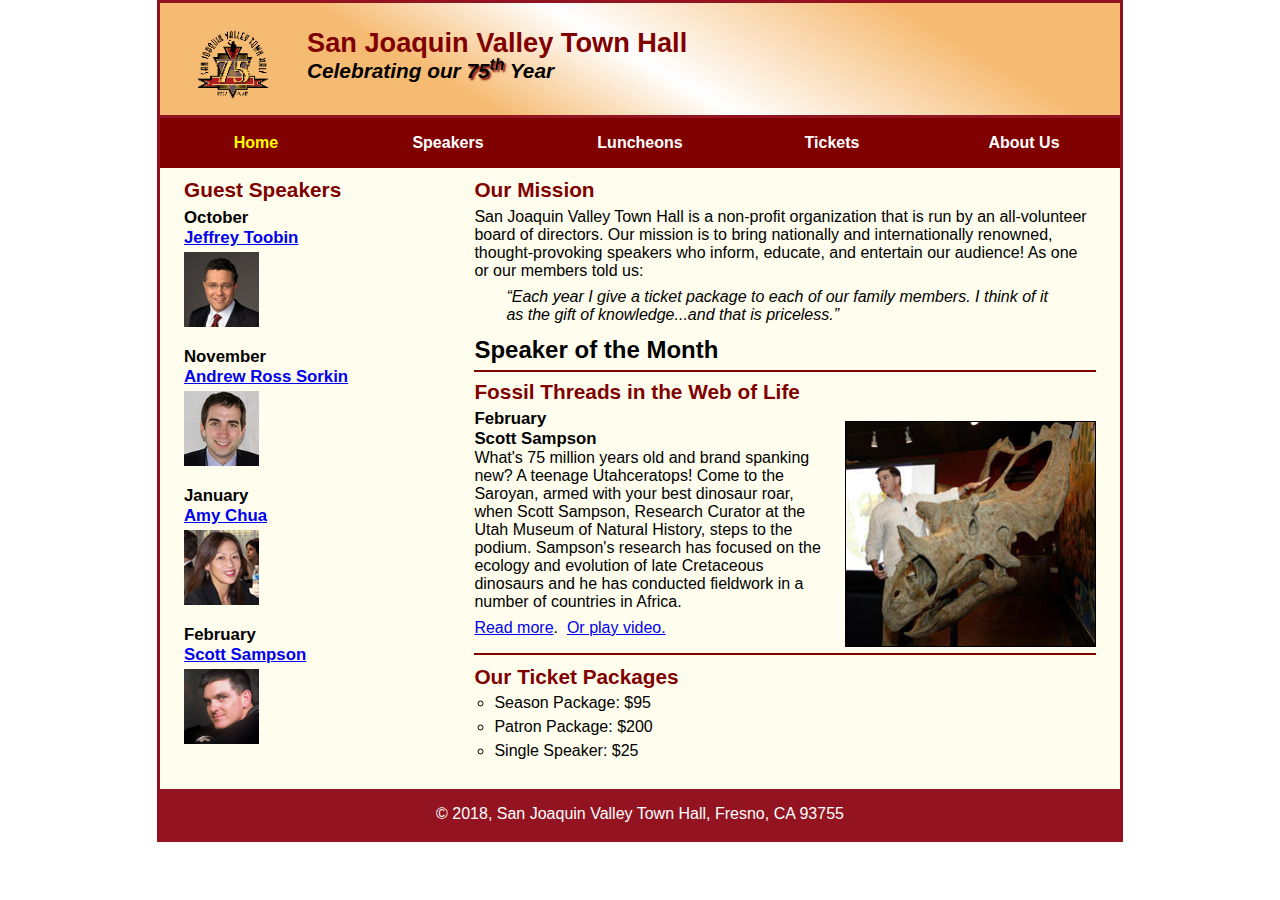
<file: townhall 4/index.html>
<!--
Elizabeth Drake
Date: 1/19/2019
Section: 0M1
Module 2
HTML5
My name is Alvin Nguyen, this is a class lab assignment that I have been working on since Fall 2018 it is currently 2019120 and I completely redid the file structure of the lab, where the navbar is in the first layer of directories and the speakers are on the second. I added a new paged Luncheons to the website and I fixed all dead end links with construction pages. 
-->
<!DOCTYPE html>
<html lang="en">

<head>
    <meta charset="utf-8">
    <meta name="viewport" content="width=device-width, initial-scale=1">
    <title>San Joaquin Valley Town Hall</title>
    <link rel="shortcut icon" href="images/favicon.ico">
    <link rel="stylesheet" href="styles/normalize.css">
    <link rel="stylesheet" href="styles/main.css">
    <link rel="stylesheet" href="styles/slicknav.css">
    <script src="https://code.jquery.com/jquery-3.2.1.min.js"></script>
    <script src="js/jquery.slicknav.min.js"></script>
    <script type="text/javascript">
        $(document).ready(function() {
            $('#nav_menu').slicknav({
                prependTo: "#mobile_menu"
            });
        });
    </script>
<!--Javascript is used for responsive web design, slicknav-->
</head>

<body>
    <header> <img src="images/town_hall_logo.gif" alt="Town Hall Logo" height="75">
        <h2>San Joaquin Valley Town Hall</h2>
        <h3>Celebrating our <span class="shadow"> 75<sup>th</sup> </span> Year</h3>

    </header>
    <nav id="mobile_menu"></nav>
    <nav id="nav_menu">
<!--    nav tags for the slicknav-->
        <ul>
            <li><a href="index.html" class="current">Home</a></li>

            <li><a href="speakers.html">Speakers</a></li>

            <li><a href="luncheons.html">Luncheons</a></li>

            <li><a href="tickets.html">Tickets</a></li>

            <li><a href="aboutus.html">About Us</a>
                <ul>
                    <li><a href="aboutus/history.html">Our History</a></li>
                    <li><a href="aboutus/directors.html">Board of Directors</a></li>
                    <li><a href="aboutus/speakers.html">Past Speakers</a></li>
                    <li><a href="aboutus/contact.html">Contact Information</a></li>
                </ul>
            </li>
        </ul>
    </nav>
    <main>
        <section>
            <h2>Our Mission</h2>
            <p>San Joaquin Valley Town Hall is a non-profit organization that is run by an all-volunteer board of directors. Our mission is to bring nationally and internationally renowned, thought-provoking speakers who inform, educate, and entertain our audience! As one or our members told us:</p>

            <blockquote> &ldquo;Each year I give a ticket package to each of our family members. I think of it as the gift of knowledge...and that is priceless.&rdquo;</blockquote>
            <h1>Speaker of the Month</h1>

            <article>
                <h2>Fossil Threads in the Web of Life</h2>
                <img src="images/sampson_dinosaur.jpg" alt=dinosaur rawr xD>
                <h3>February <br>
                    Scott Sampson</h3>

                <p>What's 75 million years old and brand spanking new? A teenage Utahceratops! Come to the Saroyan, armed with your best dinosaur roar, when Scott Sampson, Research Curator at the Utah Museum of Natural History, steps to the podium. Sampson's research has focused on the ecology and evolution of late Cretaceous dinosaurs and he has conducted fieldwork in a number of countries in Africa.</p>
                <p><a href="speakers/sampson.html">Read more</a>. &nbsp;<a href="speakers/sampson_video.html" type="video">Or play video.</a></p>
            </article>
            <h2>Our Ticket Packages</h2>
            <ul class="circle">
                <li>Season Package: $95</li>
                <li>Patron Package: $200</li>
                <li>Single Speaker: $25</li>
            </ul>
        </section>
        <aside>
            <h2>Guest Speakers</h2>
            <div id="speakers">
                <h3>October<br><a href="speakers/toobin.html">Jeffrey Toobin</a></h3>
                <img src="images/toobin75.jpg" alt="Jeffrey Toobin">

                <h3>November<br><a href="speakers/sorkin.html">Andrew Ross Sorkin</a>
                </h3>
                <img src="images/sorkin75.jpg" alt="Andrew Ross Sorkin">

                <h3>January<br><a href="speakers/chua.html">Amy Chua</a>
                </h3>
                <img src="images/chua75.jpg" alt="Amy Chua">
                <h3>February<br><a href="speakers/sampson.html">Scott Sampson</a></h3>
                <img src="images/sampson75.jpg" alt="Scott Sampson">
            </div>
        </aside>
    </main>
    <footer>
        <p>&copy; 2018, San Joaquin Valley Town Hall, Fresno, CA 93755
        </p>
    </footer>
</body>

</html>
</file>
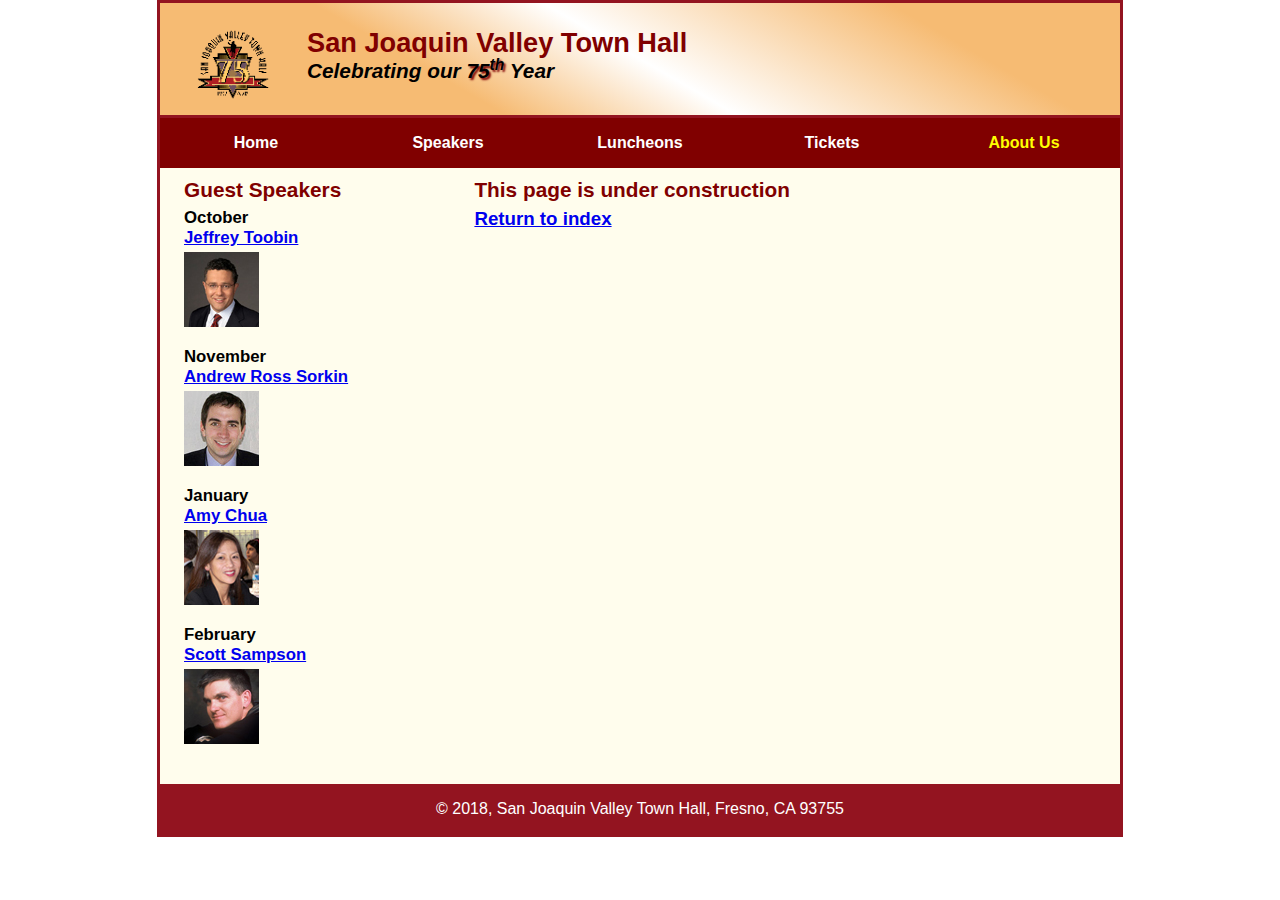
<file: townhall 4/aboutus.html>
<!--
Elizabeth Drake
Date: 1/19/2019
Section: 0M1
Module 2
HTML5
My name is Alvin Nguyen, this is a class lab assignment that I have been working on since Fall 2018 it is currently 2019120 and I completely redid the file structure of the lab, where the navbar is in the first layer of directories and the speakers are on the second. I added a new paged Luncheons to the website and I fixed all dead end links with construction pages. 
-->
<!DOCTYPE html>
<html lang="en">

<head>
    <meta charset="utf-8">
    <meta name="viewport" content="width=device-width, initial-scale=1">
    <title>San Joaquin Valley Town Hall| About Us</title>
    <link rel="shortcut icon" href="images/favicon.ico">
    <link rel="stylesheet" href="styles/normalize.css">
    <link rel="stylesheet" href="styles/main.css">
    <link rel="stylesheet" href="styles/slicknav.css">
    <script src="https://code.jquery.com/jquery-3.2.1.min.js"></script>
    <script src="js/jquery.slicknav.min.js"></script>
    <script type="text/javascript">
        $(document).ready(function() {
            $('#nav_menu').slicknav({
                prependTo: "#mobile_menu"
            });
        });
    </script>

</head>

<body>
    <header> <img src="images/town_hall_logo.gif" alt="Town Hall Logo" height="75">
        <h2>San Joaquin Valley Town Hall</h2>
        <h3>Celebrating our <span class="shadow"> 75<sup>th</sup> </span> Year</h3>

    </header>
    <nav id="mobile_menu"></nav>
    <nav id="nav_menu">
        <ul>
            <li><a href="index.html">Home</a></li>

            <li><a href="speakers.html">Speakers</a></li>

            <li><a href="luncheons.html">Luncheons</a></li>

            <li><a href="Tickets.html">Tickets</a></li>

            <li><a href="aboutus.html" class="current">About Us</a>
                <ul>
                    <li><a href="aboutus/history.html">Our History</a></li>
                    <li><a href="aboutus/directors.html">Board of Directors</a></li>
                    <li><a href="aboutus/speakers.html">Past Speakers</a></li>
                    <li><a href="aboutus/contact.html">Contact Information</a></li>
                </ul>
            </li>
        </ul>
    </nav>
    <main>
        <section>
            <h2>This page is under construction</h2>
            <h3><a href="index.html">Return to index</a></h3>
        </section>
        <aside>
            <h2>Guest Speakers</h2>
            <div id="speakers">
                <h3>October<br><a href="speakers/toobin.html">Jeffrey Toobin</a></h3>
                <img src="images/toobin75.jpg" alt="Jeffrey Toobin">

                <h3>November<br><a href="speakers/sorkin.html">Andrew Ross Sorkin</a>
                </h3>
                <img src="images/sorkin75.jpg" alt="Andrew Ross Sorkin">

                <h3>January<br><a href="speakers/chua.html">Amy Chua</a>
                </h3>
                <img src="images/chua75.jpg" alt="Amy Chua">
                <h3>February<br><a href="speakers/sampson.html">Scott Sampson</a></h3>
                <img src="images/sampson75.jpg" alt="Scott Sampson">
            </div>
        </aside>
    </main>
    <footer>
        <p>&copy; 2018, San Joaquin Valley Town Hall, Fresno, CA 93755
        </p>
    </footer>
</body>

</html>
</file>
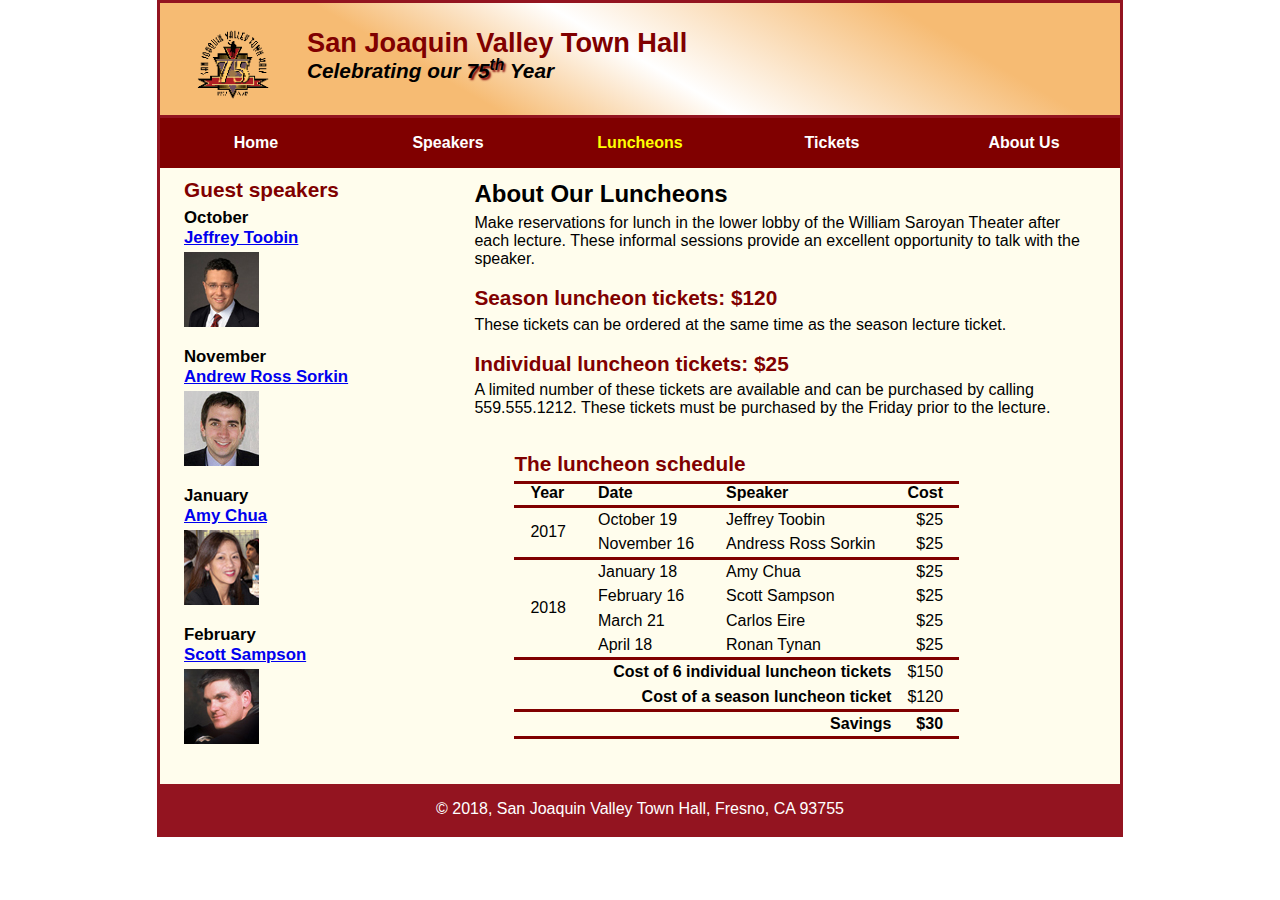
<file: townhall 4/luncheons.html>
<!--
Elizabeth Drake
Date: 1/19/2019
Section: 0M1
Module 2
HTML5
My name is Alvin Nguyen, this is a class lab assignment that I have been working on since Fall 2018 it is currently 2019120 and I completely redid the file structure of the lab, where the navbar is in the first layer of directories and the speakers are on the second. I added a new paged Luncheons to the website and I fixed all dead end links with construction pages. 
-->
<!DOCTYPE html>
<html lang="en">

<head>
    <meta charset="utf-8">
    <meta name="viewport" content="width=device-width, initial-scale=1">
    <title>San Joaquin Valley Town Hall|Luncheons</title>
    <link rel="shortcut icon" href="images/favicon.ico">
    <link rel="stylesheet" href="styles/normalize.css">
    <link rel="stylesheet" href="styles/main.css">
    <link rel="stylesheet" href="styles/slicknav.css">
    <script src="https://code.jquery.com/jquery-3.2.1.min.js"></script>
    <script src="js/jquery.slicknav.min.js"></script>
    <script type="text/javascript">
        $(document).ready(function() {
            $('#nav_menu').slicknav({
                prependTo: "#mobile_menu"
            });
        });
    </script>

</head>

<body>
    <header> <img src="images/town_hall_logo.gif" alt="Town Hall Logo" height="75">
        <h2>San Joaquin Valley Town Hall</h2>
        <h3>Celebrating our <span class="shadow"> 75<sup>th</sup> </span> Year</h3>

    </header>
    <nav id="mobile_menu"></nav>
    <nav id="nav_menu">
        <ul>
            <li><a href="index.html">Home</a></li>

            <li><a href="speakers.html">Speakers</a></li>

            <li><a href="luncheons.html" class="current">Luncheons</a></li>

            <li><a href="tickets.html">Tickets</a></li>

            <li><a href="aboutus.html">About Us</a>
                <ul>
                    <li><a href="aboutus/history.html">Our History</a></li>
                    <li><a href="aboutus/directors.html">Board of Directors</a></li>
                    <li><a href="aboutus/speakers.html">Past Speakers</a></li>
                    <li><a href="aboutus/contact.html">Contact Information</a></li>
                </ul>
            </li>
        </ul>
    </nav>
<main>
    <section>
<h1>About Our Luncheons</h1>
    <p>Make reservations for lunch in the lower lobby of the William Saroyan Theater after each lecture.
        These informal sessions provide an excellent opportunity to talk with the speaker.</p>
    <h2>Season luncheon tickets: $120</h2>
    <p>These tickets can be ordered at the same time as the season lecture ticket.</p>
    <h2>Individual luncheon tickets: $25</h2>
    <p>A limited number of these tickets are available and can be purchased by calling
        559.555.1212. These tickets must be purchased by the Friday prior to the lecture.</p>
<figure>
<figcaption>
<h2 id="luncheon_head">The luncheon schedule</h2>
</figcaption>
        <table>
<thead>
    <tr id="year_th">
        <th>Year</th>
        <th>Date</th>
        <th>Speaker</th>
        <th>Cost</th>
    </tr>
</thead>
<tbody>
    <tr>
        <td rowspan="2">2017</td>
        <td>October 19</td>
        <td>Jeffrey Toobin</td>
        <td class="right">$25</td>
    </tr>
    <tr class="border_bottom">
        <td>November 16</td>
        <td>Andress Ross Sorkin</td>
        <td class="right">$25</td>
    </tr>
    <tr>
        <td rowspan="4">2018</td>
        <td>January 18</td>
        <td>Amy Chua</td>
        <td class="right">$25</td>
    </tr>
    <tr>
        <td>February 16</td>
        <td>Scott Sampson</td>
        <td class="right">$25</td>
    </tr>
    <tr>
        <td>March 21</td>
        <td>Carlos Eire</td>
        <td class="right">$25</td>
    </tr>
    <tr class="border_bottom">
        <td>April 18</td>
        <td>Ronan Tynan</td>
        <td class="right">$25</td>
    </tr>
        <tr>
        <th colspan="3" class="right">Cost of 6 individual luncheon tickets</th>
        <td>$150</td>
    </tr>
    <tr class="border_bottom">
        <th colspan="3" class="right">Cost of a season luncheon ticket</th>
        <td>$120</td>
    </tr>
</tbody>
    <tfoot>
        <tr>
        <th colspan="3">Savings</th>
        <td>$30</td>
        </tr>
    </tfoot>
</table>
</figure>
        </section>
        <aside>
            <h2>Guest speakers</h2>
            <h3>October<br><a href="speakers/toobin.html">Jeffrey Toobin</a></h3>
            <img src="images/toobin75.jpg" alt="Jeffrey Toobin photo">
            <h3>November<br><a href="speakers/sorkin.html">Andrew Ross Sorkin</a></h3>
            <img src="images/sorkin75.jpg" alt="Andrew Ross Sorkin photo">
            <h3>January<br><a href="speakers/chua.html">Amy Chua</a></h3>
            <img src="images/chua75.jpg" alt="Amy Chua photo">
            <h3>February<br><a href="speakers/sampson.html">Scott Sampson</a></h3>
            <img src="images/sampson75.jpg" alt="Scott Sampson photo">
        </aside>
    </main>
    <footer>
        <p>&copy; 2018, San Joaquin Valley Town Hall, Fresno, CA 93755</p>
    </footer>
</body>

</html>
</file>
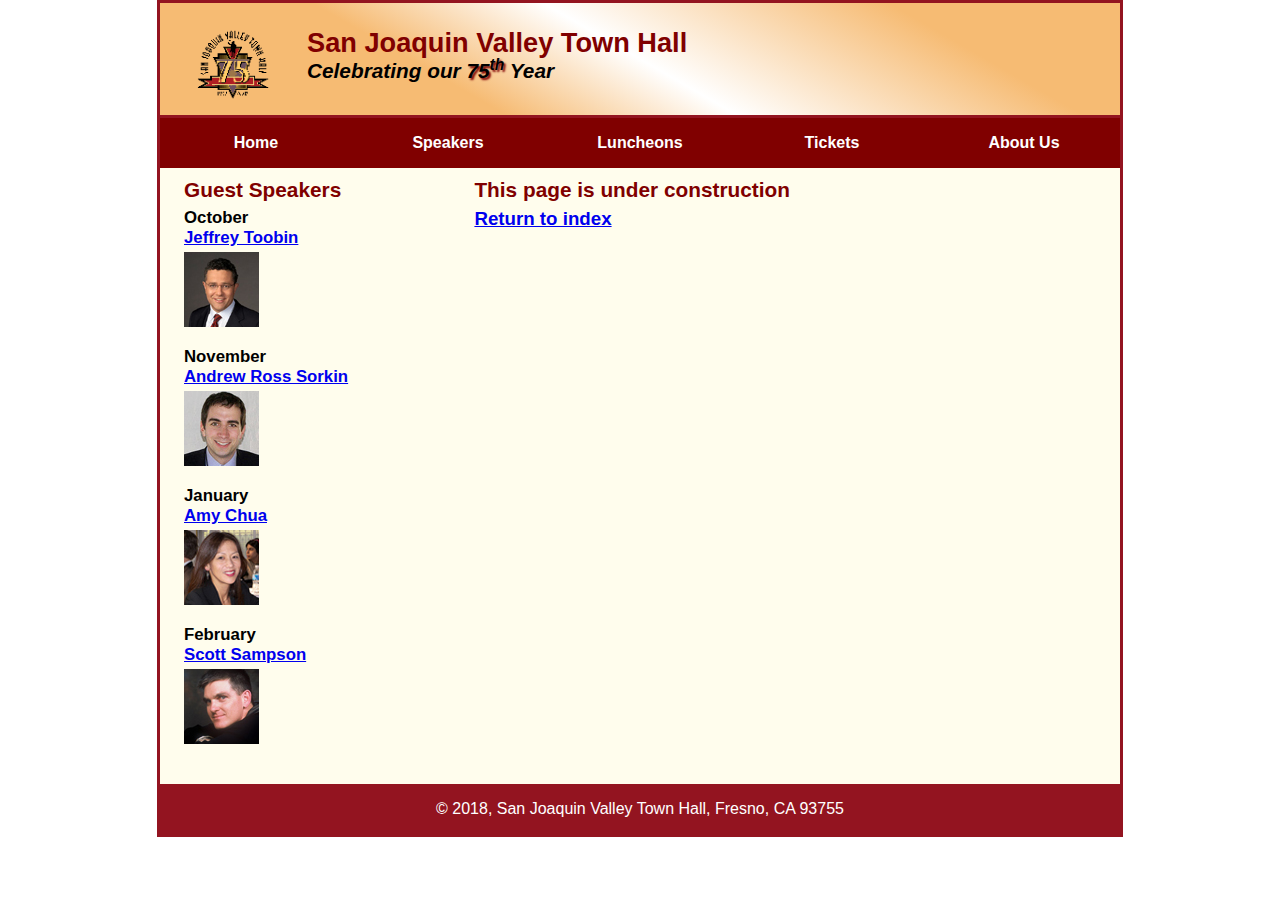
<file: townhall 4/register_account.html>
<!--
Elizabeth Drake
Date: 1/19/2019
Section: 0M1
Module 2
HTML5
My name is Alvin Nguyen, this is a class lab assignment that I have been working on since Fall 2018 it is currently 2019120 and I completely redid the file structure of the lab, where the navbar is in the first layer of directories and the speakers are on the second. I added a new paged Luncheons to the website and I fixed all dead end links with construction pages. 
-->
<!--MOD 3 2/1/19 this page can only be accessed through the tickets page after valid completion of the form 
title was changed and the Current tag was removed. 
-->
<!DOCTYPE html>
<html lang="en">

<head>
    <meta charset="utf-8">
    <meta name="viewport" content="width=device-width, initial-scale=1">
    <title>San Joaquin Valley Town Hall| Register</title>
    <link rel="shortcut icon" href="images/favicon.ico">
    <link rel="stylesheet" href="styles/normalize.css">
    <link rel="stylesheet" href="styles/main.css">
    <link rel="stylesheet" href="styles/slicknav.css">
    <script src="https://code.jquery.com/jquery-3.2.1.min.js"></script>
    <script src="js/jquery.slicknav.min.js"></script>
    <script type="text/javascript">
        $(document).ready(function() {
            $('#nav_menu').slicknav({
                prependTo: "#mobile_menu"
            });
        });
    </script>

</head>

<body>
    <header> <img src="images/town_hall_logo.gif" alt="Town Hall Logo" height="75">
        <h2>San Joaquin Valley Town Hall</h2>
        <h3>Celebrating our <span class="shadow"> 75<sup>th</sup> </span> Year</h3>

    </header>
    <nav id="mobile_menu"></nav>
    <nav id="nav_menu">
        <ul>
            <li><a href="index.html">Home</a></li>

            <li><a href="speakers.html">Speakers</a></li>

            <li><a href="luncheons.html">Luncheons</a></li>

            <li><a href="Tickets.html">Tickets</a></li>

            <li><a href="aboutus.html">About Us</a>
                <ul>
                    <li><a href="aboutus/history.html">Our History</a></li>
                    <li><a href="aboutus/directors.html">Board of Directors</a></li>
                    <li><a href="aboutus/speakers.html">Past Speakers</a></li>
                    <li><a href="aboutus/contact.html">Contact Information</a></li>
                </ul>
            </li>
        </ul>
    </nav>
    <main>
        <section>
            <h2>This page is under construction</h2>
            <h3><a href="index.html">Return to index</a></h3>
        </section>
        <aside>
            <h2>Guest Speakers</h2>
            <div id="speakers">
                <h3>October<br><a href="speakers/toobin.html">Jeffrey Toobin</a></h3>
                <img src="images/toobin75.jpg" alt="Jeffrey Toobin">

                <h3>November<br><a href="speakers/sorkin.html">Andrew Ross Sorkin</a>
                </h3>
                <img src="images/sorkin75.jpg" alt="Andrew Ross Sorkin">

                <h3>January<br><a href="speakers/chua.html">Amy Chua</a>
                </h3>
                <img src="images/chua75.jpg" alt="Amy Chua">
                <h3>February<br><a href="speakers/sampson.html">Scott Sampson</a></h3>
                <img src="images/sampson75.jpg" alt="Scott Sampson">
            </div>
        </aside>
    </main>
    <footer>
        <p>&copy; 2018, San Joaquin Valley Town Hall, Fresno, CA 93755
        </p>
    </footer>
</body>

</html>
</file>
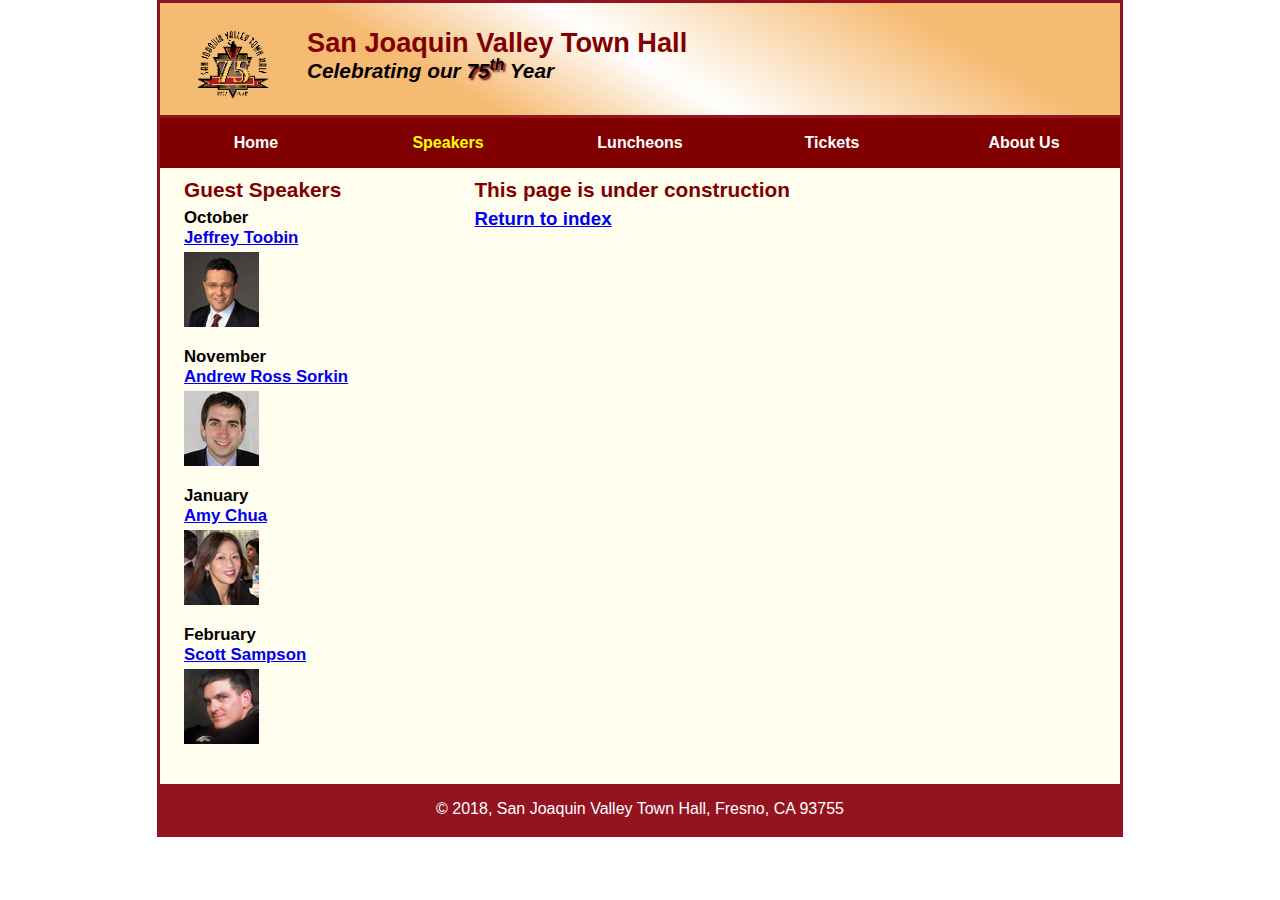
<file: townhall 4/speakers.html>
<!--
Elizabeth Drake
Date: 1/19/2019
Section: 0M1
Module 2
HTML5
My name is Alvin Nguyen, this is a class lab assignment that I have been working on since Fall 2018 it is currently 2019120 and I completely redid the file structure of the lab, where the navbar is in the first layer of directories and the speakers are on the second. I added a new paged Luncheons to the website and I fixed all dead end links with construction pages. 
-->
<!DOCTYPE html>
<html lang="en">

<head>
    <meta charset="utf-8">
    <meta name="viewport" content="width=device-width, initial-scale=1">
    <title>San Joaquin Valley Town Hall| Speakers</title>
    <link rel="shortcut icon" href="images/favicon.ico">
    <link rel="stylesheet" href="styles/normalize.css">
    <link rel="stylesheet" href="styles/main.css">
    <link rel="stylesheet" href="styles/slicknav.css">
    <script src="https://code.jquery.com/jquery-3.2.1.min.js"></script>
    <script src="js/jquery.slicknav.min.js"></script>
    <script type="text/javascript">
        $(document).ready(function() {
            $('#nav_menu').slicknav({
                prependTo: "#mobile_menu"
            });
        });
    </script>

</head>

<body>
    <header> <img src="images/town_hall_logo.gif" alt="Town Hall Logo" height="75">
        <h2>San Joaquin Valley Town Hall</h2>
        <h3>Celebrating our <span class="shadow"> 75<sup>th</sup> </span> Year</h3>

    </header>
    <nav id="mobile_menu"></nav>
    <nav id="nav_menu">
        <ul>
            <li><a href="index.html">Home</a></li>

            <li><a href="speakers.html" class="current">Speakers</a></li>

            <li><a href="luncheons.html">Luncheons</a></li>

            <li><a href="Tickets.html">Tickets</a></li>

            <li><a href="aboutus.html">About Us</a>
                <ul>
                    <li><a href="aboutus/history.html">Our History</a></li>
                    <li><a href="aboutus/directors.html">Board of Directors</a></li>
                    <li><a href="aboutus/speakers.html">Past Speakers</a></li>
                    <li><a href="aboutus/contact.html">Contact Information</a></li>
                </ul>
            </li>
        </ul>
    </nav>
    <main>
        <section>
            <h2>This page is under construction</h2>
            <h3><a href="index.html">Return to index</a></h3>
        </section>
        <aside>
            <h2>Guest Speakers</h2>
            <div id="speakers">
                <h3>October<br><a href="speakers/toobin.html">Jeffrey Toobin</a></h3>
                <img src="images/toobin75.jpg" alt="Jeffrey Toobin">

                <h3>November<br><a href="speakers/sorkin.html">Andrew Ross Sorkin</a>
                </h3>
                <img src="images/sorkin75.jpg" alt="Andrew Ross Sorkin">

                <h3>January<br><a href="speakers/chua.html">Amy Chua</a>
                </h3>
                <img src="images/chua75.jpg" alt="Amy Chua">
                <h3>February<br><a href="speakers/sampson.html">Scott Sampson</a></h3>
                <img src="images/sampson75.jpg" alt="Scott Sampson">
            </div>
        </aside>
    </main>
    <footer>
        <p>&copy; 2018, San Joaquin Valley Town Hall, Fresno, CA 93755
        </p>
    </footer>
</body>

</html>
</file>
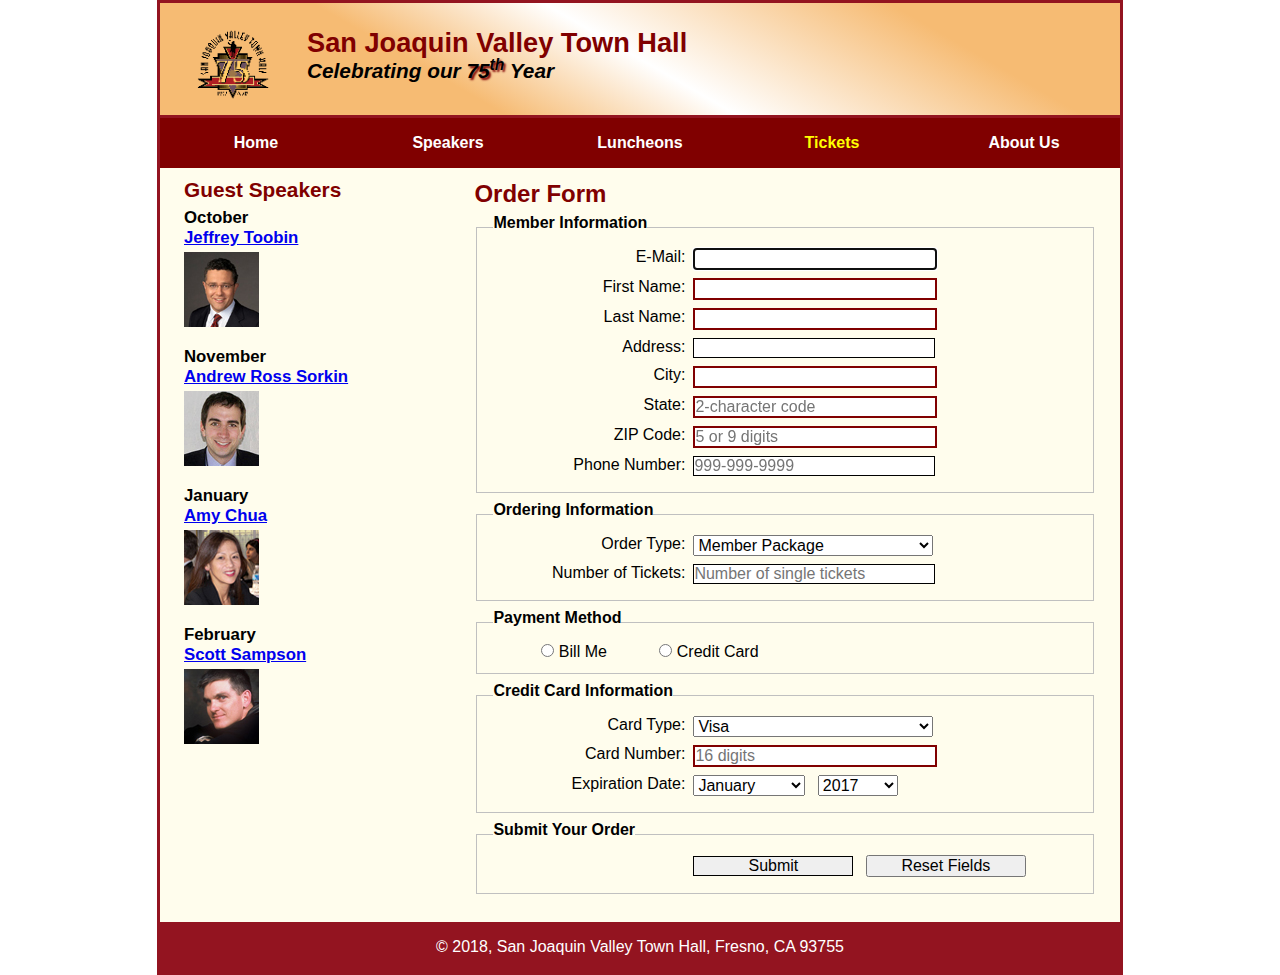
<file: townhall 4/tickets.html>
<!--
Elizabeth Drake
Date: 1/19/2019
Section: 0M1
Module 2
HTML5
My name is Alvin Nguyen, this is a class lab assignment that I have been working on since Fall 2018 it is currently 2019120 and I completely redid the file structure of the lab, where the navbar is in the first layer of directories and the speakers are on the second. I added a new paged Luncheons to the website and I fixed all dead end links with construction pages. 
-->
<!DOCTYPE html>
<html lang="en">

<head>
    <meta charset="utf-8">
    <meta name="viewport" content="width=device-width, initial-scale=1">
    <title>San Joaquin Valley Town Hall| Tickets</title>
    <link rel="shortcut icon" href="images/favicon.ico">
    <link rel="stylesheet" href="styles/normalize.css">
    <link rel="stylesheet" href="styles/tickets.css">
    <link rel="stylesheet" href="styles/slicknav.css">
    <script src="https://code.jquery.com/jquery-3.2.1.min.js"></script>
    <script src="js/jquery.slicknav.min.js"></script>
    <script type="text/javascript">
        $(document).ready(function() {
            $('#nav_menu').slicknav({
                prependTo: "#mobile_menu"
            });
        });
    </script>

</head>

<body>
    <header> <img src="images/town_hall_logo.gif" alt="Town Hall Logo" height="75">
        <h2>San Joaquin Valley Town Hall</h2>
        <h3>Celebrating our <span class="shadow"> 75<sup>th</sup> </span> Year</h3>

    </header>
    <nav id="mobile_menu"></nav>
    <nav id="nav_menu">
        <ul>
            <li><a href="index.html">Home</a></li>

            <li><a href="speakers.html">Speakers</a></li>

            <li><a href="luncheons.html">Luncheons</a></li>

            <li><a href="Tickets.html" class="current">Tickets</a></li>

            <li><a href="aboutus.html">About Us</a>
                <ul>
                    <li><a href="aboutus/history.html">Our History</a></li>
                    <li><a href="aboutus/directors.html">Board of Directors</a></li>
                    <li><a href="aboutus/speakers.html">Past Speakers</a></li>
                    <li><a href="aboutus/contact.html">Contact Information</a></li>
                </ul>
            </li>
        </ul>
    </nav>
    <main>
        <section>
            <h1>Order Form</h1>
            <form action="register_account.html" method="get" name="registration_form" id="registration_form">
                <fieldset>
                    <legend>Member Information</legend>
                    <label for="email">E-Mail:</label>
                    <input type="email" name="email" id="email" autofocus required><br>
                    <!--
                    <label for="password">Password:</label>
                    <input type="password" name="password" id="password" required placeholder="At least 6 letters or numbers" pattern="[a-zA-Z0-9]{6,}" title="Must be at least 6 alphanumeric characters"><br>
                    <label for="verify">Verify Password:</label>
                    <input type="password" name="verify" id="verify" required><br>
                    
                    Taken out in mod 3 per instructions
-->
                    <label for="first_name">First Name:</label>
                    <input type="text" name="first_name" id="first_name" required><br>
                    <label for="last_name">Last Name:</label>
                    <input type="text" name="last_name" id="last_name" required><br>
                    <label for="address">Address:</label>
                    <input type="text" name="address" id="address"><br>
                    <label for="city">City:</label>
                    <input type="text" name="city" id="city" required><br>
                    <label for="state">State:</label>
                    <input type="text" name="state" id="state" required maxlength="2" placeholder="2-character code"><br>
                    <label for="zip">ZIP Code:</label>
                    <input type="text" name="zip" id="zip" required placeholder="5 or 9 digits" pattern="^\d{5}(-\d{4})?$" title="Either 5 or 9 digits"><br>
                    <label for="phone">Phone Number:</label>
                    <input type="tel" name="phone" id="phone" placeholder="999-999-9999" pattern="\d{3}[\-]\d{3}[\-]\d{4}" title="Must be 999-999-999 format"><br>
                </fieldset>
                <fieldset>
                    <legend>Ordering Information</legend>
                    <label for="order_type">Order Type:</label>
                    <select name="membership_type" id="membership_type">
                        <option value="m">Member Package</option>
                        <option value="d">Donor Package</option>
                        <option value="s">Single Tickets</option>
                    </select><br>
                    <label for="number_tickets">Number of Tickets:</label>
                    <input type="text" name="number_tickets" id="number_tickets" placeholder="Number of single tickets"><br>
                </fieldset>

                <!--Payment info-->
                <fieldset id="radio">
                    <legend>Payment Method</legend>
                    <input type="radio" name="payment_method" id="pay1" value="billme">
                    <label for="pay1">Bill Me</label>
                    <input type="radio" name="payment_method" id="credit1" value="credit">
                    <label for="credit1">Credit Card</label>

                </fieldset>
                <!--Payment info-->
                <!--CC info-->
                <fieldset>
                    <legend>Credit Card Information</legend>
                    <label for="type">Card Type:</label>
                    <select name="type" id="type">
                        <option value="v">Visa</option>
                        <option value="m">Mastercard</option>
                        <option value="d">Discover</option>
                    </select><br>
                    <label for="number">Card Number:</label>
                    <input type="text" name="number" id="number" required pattern="\d{16}" placeholder="16 digits" title="Must be 16 digits"><br>
                    <label for="exp_month">Expiration Date:</label>
                    <select name="exp_month" id="exp_month">
                        <option value="1">January</option>
                        <option value="2">February</option>
                        <option value="3">March</option>
                        <option value="4">April</option>
                        <option value="5">May</option>
                        <option value="6">June</option>
                        <option value="7">July</option>
                        <option value="8">August</option>
                        <option value="9">September</option>
                        <option value="10">October</option>
                        <option value="11">November</option>
                        <option value="12">December</option>
                    </select>
                    <select name="exp_year" id="exp_year">
                        <option value="2017">2017</option>
                        <option value="2018">2018</option>
                        <option value="2019">2019</option>
                        <option value="2020">2020</option>
                        <option value="2021">2021</option>
                    </select><br>
                </fieldset>
                <!--CC info-->
                <fieldset id="buttons">
                    <legend>Submit Your Order</legend>
                    <label>&nbsp;</label>
                    <input type="submit" id="submit" value="Submit">
                    <input type="reset" id="reset" value="Reset Fields"><br>
                </fieldset>
            </form>
        </section>
        <aside>
            <h2>Guest Speakers</h2>
            <div id="speakers">
                <h3>October<br><a href="speakers/toobin.html">Jeffrey Toobin</a></h3>
                <img src="images/toobin75.jpg" alt="Jeffrey Toobin">

                <h3>November<br><a href="speakers/sorkin.html">Andrew Ross Sorkin</a>
                </h3>
                <img src="images/sorkin75.jpg" alt="Andrew Ross Sorkin">

                <h3>January<br><a href="speakers/chua.html">Amy Chua</a>
                </h3>
                <img src="images/chua75.jpg" alt="Amy Chua">
                <h3>February<br><a href="speakers/sampson.html">Scott Sampson</a></h3>
                <img src="images/sampson75.jpg" alt="Scott Sampson">
            </div>
        </aside>
    </main>
    <footer>
        <p>&copy; 2018, San Joaquin Valley Town Hall, Fresno, CA 93755
        </p>
    </footer>
</body>

</html>
</file>
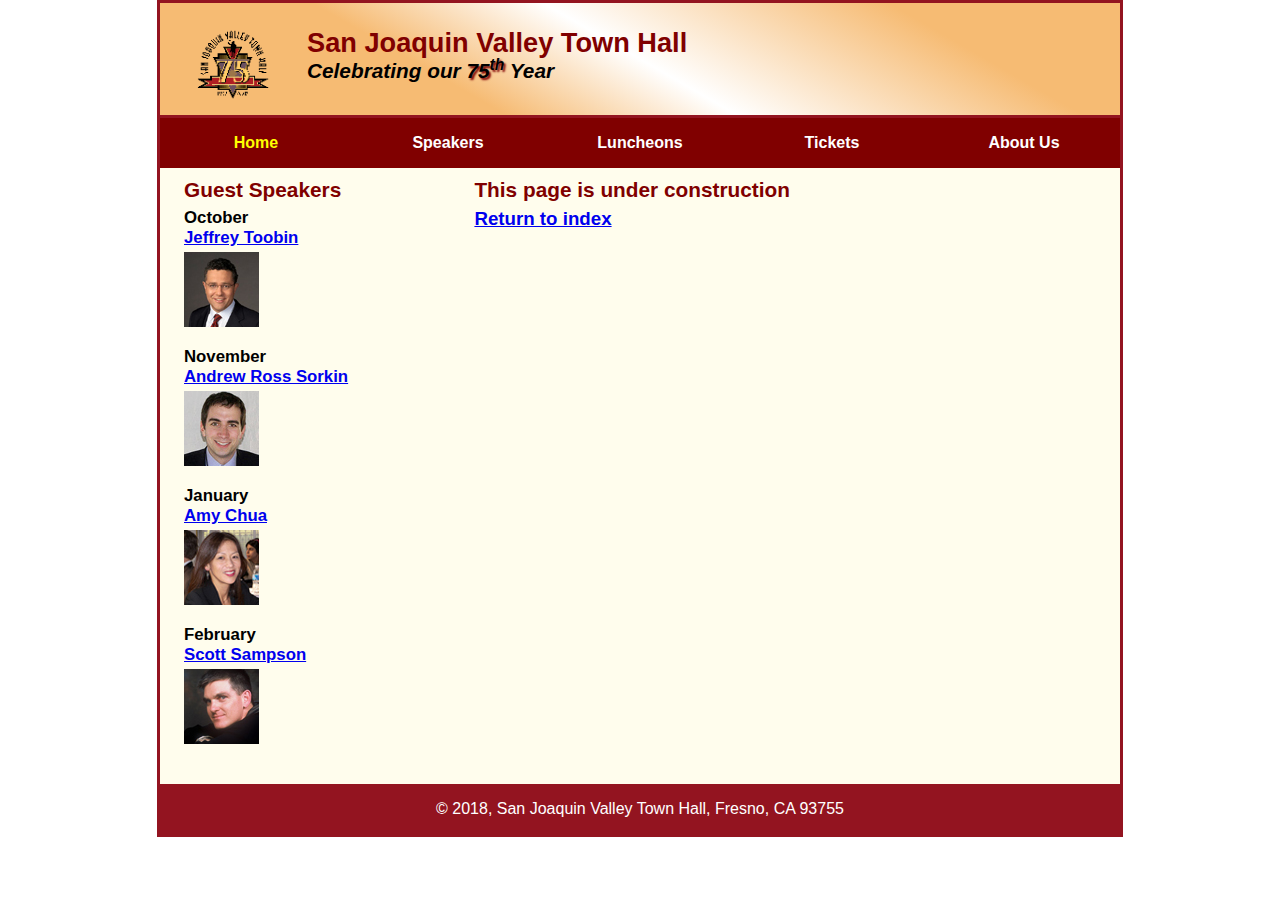
<file: townhall 4/aboutus/contact.html>
<!--
Elizabeth Drake
Date: 1/19/2019
Section: 0M1
Module 2
HTML5
My name is Alvin Nguyen, this is a class lab assignment that I have been working on since Fall 2018 it is currently 2019120 and I completely redid the file structure of the lab, where the navbar is in the first layer of directories and the speakers are on the second. I added a new paged Luncheons to the website and I fixed all dead end links with construction pages. 
-->
<!DOCTYPE html>
<html lang="en">

<head>
    <meta charset="utf-8">
    <meta name="viewport" content="width=device-width, initial-scale=1">
    <title>San Joaquin Valley Town Hall| Contact</title>
    <link rel="shortcut icon" href="images/favicon.ico">
    <link rel="stylesheet" href="styles/normalize.css">
    <link rel="stylesheet" href="styles/main.css">
    <link rel="stylesheet" href="styles/slicknav.css">
    <script src="https://code.jquery.com/jquery-3.2.1.min.js"></script>
    <script src="js/jquery.slicknav.min.js"></script>
    <script type="text/javascript">
        $(document).ready(function() {
            $('#nav_menu').slicknav({
                prependTo: "#mobile_menu"
            });
        });
    </script>

</head>

<body>
    <header> <img src="../images/town_hall_logo.gif" alt="Town Hall Logo" height="75">
        <h2>San Joaquin Valley Town Hall</h2>
        <h3>Celebrating our <span class="shadow"> 75<sup>th</sup> </span> Year</h3>

    </header>
    <nav id="mobile_menu"></nav>
    <nav id="nav_menu">
        <ul>
            <li><a href="../index.html" class="current">Home</a></li>

            <li><a href="../index.html">Speakers</a></li>

            <li><a href="../luncheons.html">Luncheons</a></li>

            <li><a href="../index.html">Tickets</a></li>

            <li><a href="../index.html">About Us</a>
                <ul>
                    <li><a href="history.html">Our History</a></li>
                    <li><a href="directors.html">Board of Directors</a></li>
                    <li><a href="speakers.html">Past Speakers</a></li>
                    <li><a href="contact.html">Contact Information</a></li>
                </ul>
            </li>
        </ul>
    </nav>
    <main>
        <section>
            <h2>This page is under construction</h2>
            <h3><a href="../index.html">Return to index</a></h3>
        </section>
        <aside>
            <h2>Guest Speakers</h2>
            <div id="speakers">
                <h3>October<br><a href="../speakers/toobin.html">Jeffrey Toobin</a></h3>
                <img src="../images/toobin75.jpg" alt="Jeffrey Toobin">

                <h3>November<br><a href="../speakers/sorkin.html">Andrew Ross Sorkin</a>
                </h3>
                <img src="../images/sorkin75.jpg" alt="Andrew Ross Sorkin">

                <h3>January<br><a href="../speakers/chua.html">Amy Chua</a>
                </h3>
                <img src="../images/chua75.jpg" alt="Amy Chua">
                <h3>February<br><a href="../speakers/sampson.html">Scott Sampson</a></h3>
                <img src="../images/sampson75.jpg" alt="Scott Sampson">
            </div>
        </aside>
    </main>
    <footer>
        <p>&copy; 2018, San Joaquin Valley Town Hall, Fresno, CA 93755
        </p>
    </footer>
</body>

</html>
</file>
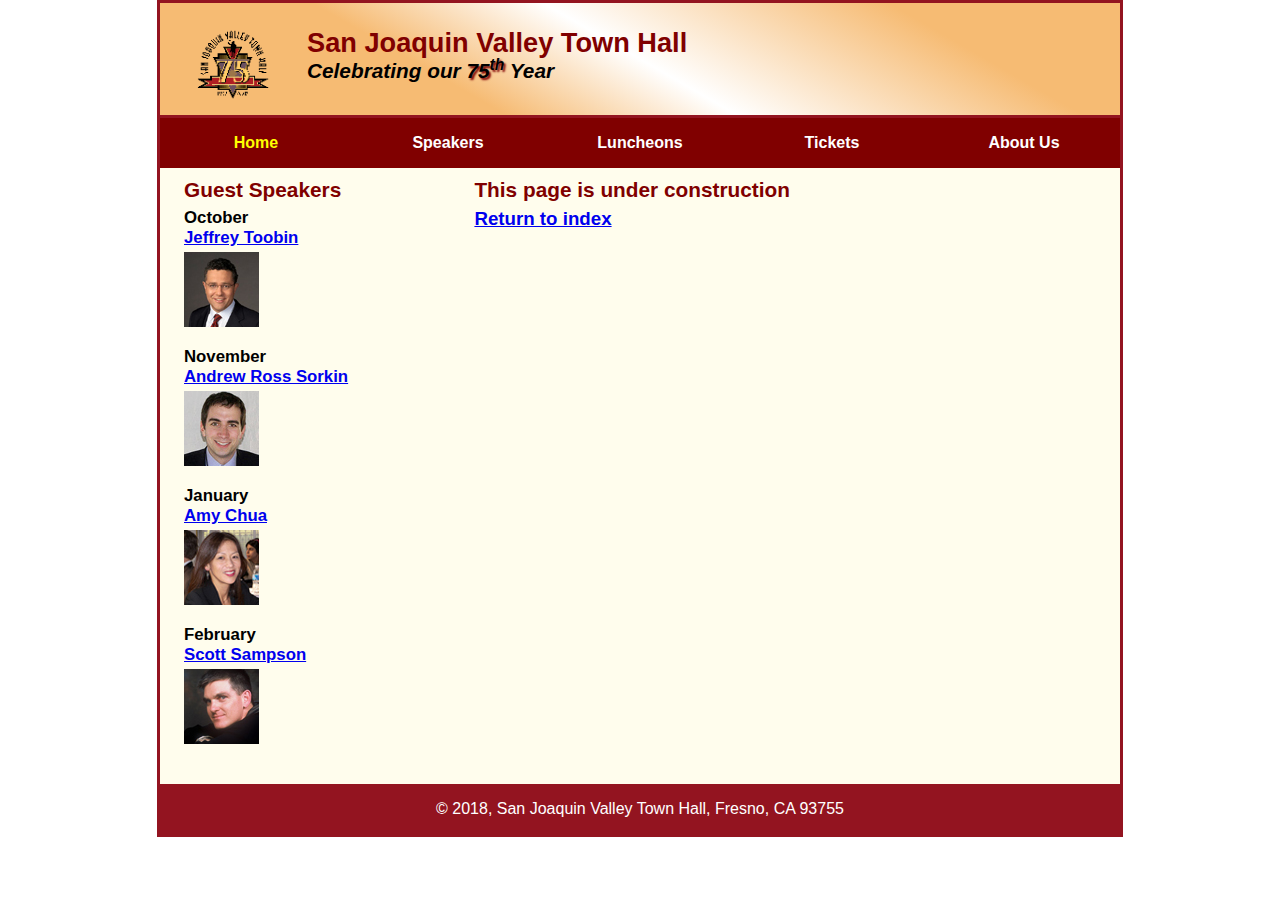
<file: townhall 4/aboutus/directors.html>
<!--
Elizabeth Drake
Date: 1/19/2019
Section: 0M1
Module 2
HTML5
My name is Alvin Nguyen, this is a class lab assignment that I have been working on since Fall 2018 it is currently 2019120 and I completely redid the file structure of the lab, where the navbar is in the first layer of directories and the speakers are on the second. I added a new paged Luncheons to the website and I fixed all dead end links with construction pages. 

-->
<!DOCTYPE html>
<html lang="en">

<head>
    <meta charset="utf-8">
    <meta name="viewport" content="width=device-width, initial-scale=1">
    <title>San Joaquin Valley Town Hall| Directors </title>
    <link rel="shortcut icon" href="images/favicon.ico">
    <link rel="stylesheet" href="styles/normalize.css">
    <link rel="stylesheet" href="styles/main.css">
    <link rel="stylesheet" href="styles/slicknav.css">
    <script src="https://code.jquery.com/jquery-3.2.1.min.js"></script>
    <script src="js/jquery.slicknav.min.js"></script>
    <script type="text/javascript">
        $(document).ready(function() {
            $('#nav_menu').slicknav({
                prependTo: "#mobile_menu"
            });
        });
    </script>

</head>

<body>
    <header> <img src="../images/town_hall_logo.gif" alt="Town Hall Logo" height="75">
        <h2>San Joaquin Valley Town Hall</h2>
        <h3>Celebrating our <span class="shadow"> 75<sup>th</sup> </span> Year</h3>

    </header>
    <nav id="mobile_menu"></nav>
    <nav id="nav_menu">
        <ul>
            <li><a href="../index.html" class="current">Home</a></li>

            <li><a href="../index.html">Speakers</a></li>

            <li><a href="../luncheons.html">Luncheons</a></li>

            <li><a href="../index.html">Tickets</a></li>

            <li><a href="../index.html">About Us</a>
                <ul>
                    <li><a href="history.html">Our History</a></li>
                    <li><a href="directors.html">Board of Directors</a></li>
                    <li><a href="speakers.html">Past Speakers</a></li>
                    <li><a href="contact.html">Contact Information</a></li>
                </ul>
            </li>
        </ul>
    </nav>
    <main>
        <section>
            <h2>This page is under construction</h2>
            <h3><a href="../index.html">Return to index</a></h3>
        </section>
        <aside>
            <h2>Guest Speakers</h2>
            <div id="speakers">
                <h3>October<br><a href="../speakers/toobin.html">Jeffrey Toobin</a></h3>
                <img src="../images/toobin75.jpg" alt="Jeffrey Toobin">

                <h3>November<br><a href="../speakers/sorkin.html">Andrew Ross Sorkin</a>
                </h3>
                <img src="../images/sorkin75.jpg" alt="Andrew Ross Sorkin">

                <h3>January<br><a href="../speakers/chua.html">Amy Chua</a>
                </h3>
                <img src="../images/chua75.jpg" alt="Amy Chua">
                <h3>February<br><a href="../speakers/sampson.html">Scott Sampson</a></h3>
                <img src="../images/sampson75.jpg" alt="Scott Sampson">
            </div>
        </aside>
    </main>
    <footer>
        <p>&copy; 2018, San Joaquin Valley Town Hall, Fresno, CA 93755
        </p>
    </footer>
</body>

</html>
</file>
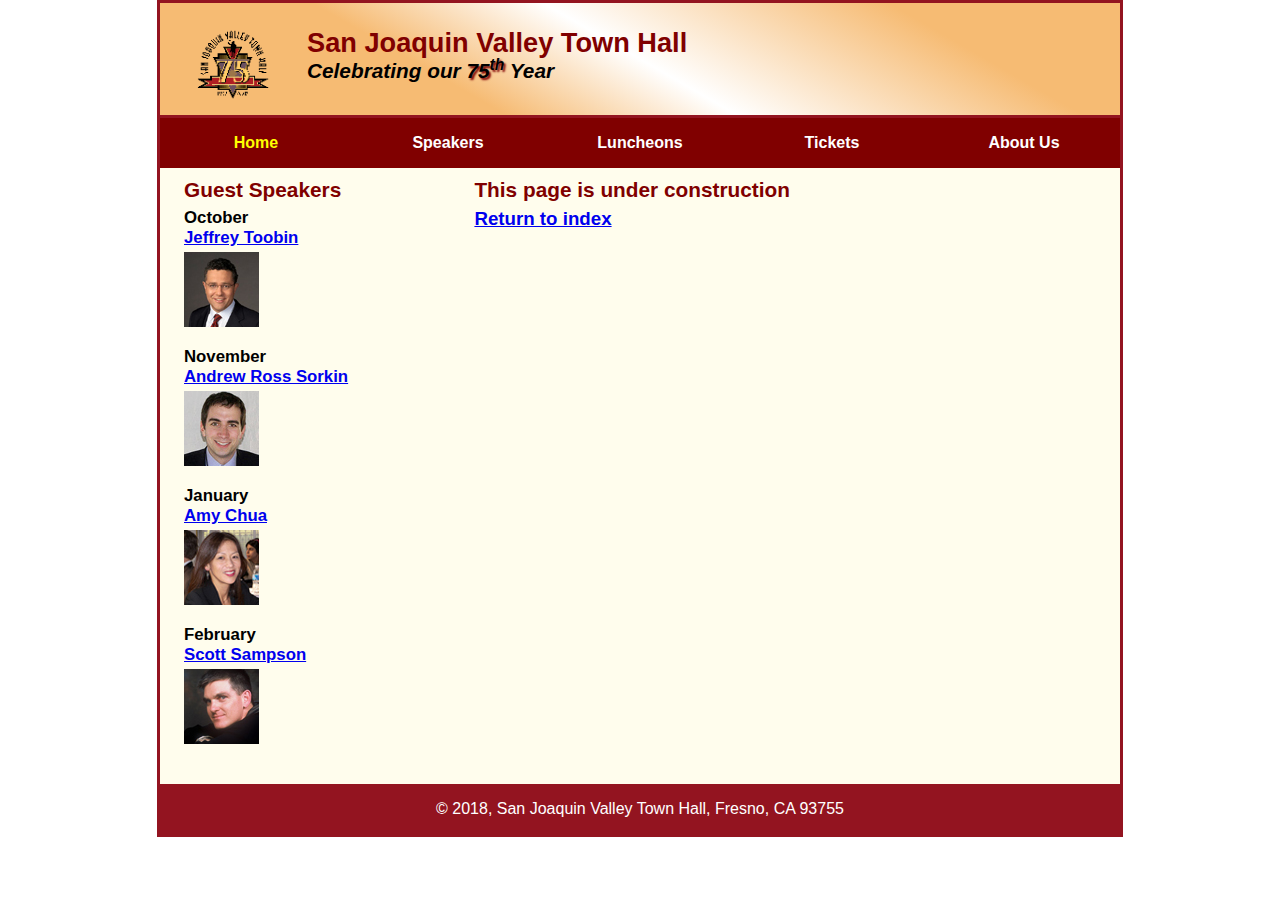
<file: townhall 4/aboutus/history.html>
<!--
Elizabeth Drake
Date: 1/19/2019
Section: 0M1
Module 2
HTML5
My name is Alvin Nguyen, this is a class lab assignment that I have been working on since Fall 2018 it is currently 2019120 and I completely redid the file structure of the lab, where the navbar is in the first layer of directories and the speakers are on the second. I added a new paged Luncheons to the website and I fixed all dead end links with construction pages. 
-->
<!DOCTYPE html>
<html lang="en">

<head>
    <meta charset="utf-8">
    <meta name="viewport" content="width=device-width, initial-scale=1">
    <title>San Joaquin Valley Town Hall| History </title>
    <link rel="shortcut icon" href="images/favicon.ico">
    <link rel="stylesheet" href="styles/normalize.css">
    <link rel="stylesheet" href="styles/main.css">
    <link rel="stylesheet" href="styles/slicknav.css">
    <script src="https://code.jquery.com/jquery-3.2.1.min.js"></script>
    <script src="js/jquery.slicknav.min.js"></script>
    <script type="text/javascript">
        $(document).ready(function() {
            $('#nav_menu').slicknav({
                prependTo: "#mobile_menu"
            });
        });
    </script>

</head>

<body>
    <header> <img src="../images/town_hall_logo.gif" alt="Town Hall Logo" height="75">
        <h2>San Joaquin Valley Town Hall</h2>
        <h3>Celebrating our <span class="shadow"> 75<sup>th</sup> </span> Year</h3>

    </header>
    <nav id="mobile_menu"></nav>
    <nav id="nav_menu">
        <ul>
            <li><a href="../index.html" class="current">Home</a></li>

            <li><a href="../index.html">Speakers</a></li>

            <li><a href="../luncheons.html">Luncheons</a></li>

            <li><a href="../index.html">Tickets</a></li>

            <li><a href="../index.html">About Us</a>
                <ul>
                    <li><a href="history.html">Our History</a></li>
                    <li><a href="directors.html">Board of Directors</a></li>
                    <li><a href="speakers.html">Past Speakers</a></li>
                    <li><a href="contact.html">Contact Information</a></li>
                </ul>
            </li>
        </ul>
    </nav>
    <main>
        <section>
            <h2>This page is under construction</h2>
            <h3><a href="../index.html">Return to index</a></h3>
        </section>
        <aside>
            <h2>Guest Speakers</h2>
            <div id="speakers">
                <h3>October<br><a href="../speakers/toobin.html">Jeffrey Toobin</a></h3>
                <img src="../images/toobin75.jpg" alt="Jeffrey Toobin">

                <h3>November<br><a href="../speakers/sorkin.html">Andrew Ross Sorkin</a>
                </h3>
                <img src="../images/sorkin75.jpg" alt="Andrew Ross Sorkin">

                <h3>January<br><a href="../speakers/chua.html">Amy Chua</a>
                </h3>
                <img src="../images/chua75.jpg" alt="Amy Chua">
                <h3>February<br><a href="../speakers/sampson.html">Scott Sampson</a></h3>
                <img src="../images/sampson75.jpg" alt="Scott Sampson">
            </div>
        </aside>
    </main>
    <footer>
        <p>&copy; 2018, San Joaquin Valley Town Hall, Fresno, CA 93755
        </p>
    </footer>
</body>

</html>
</file>
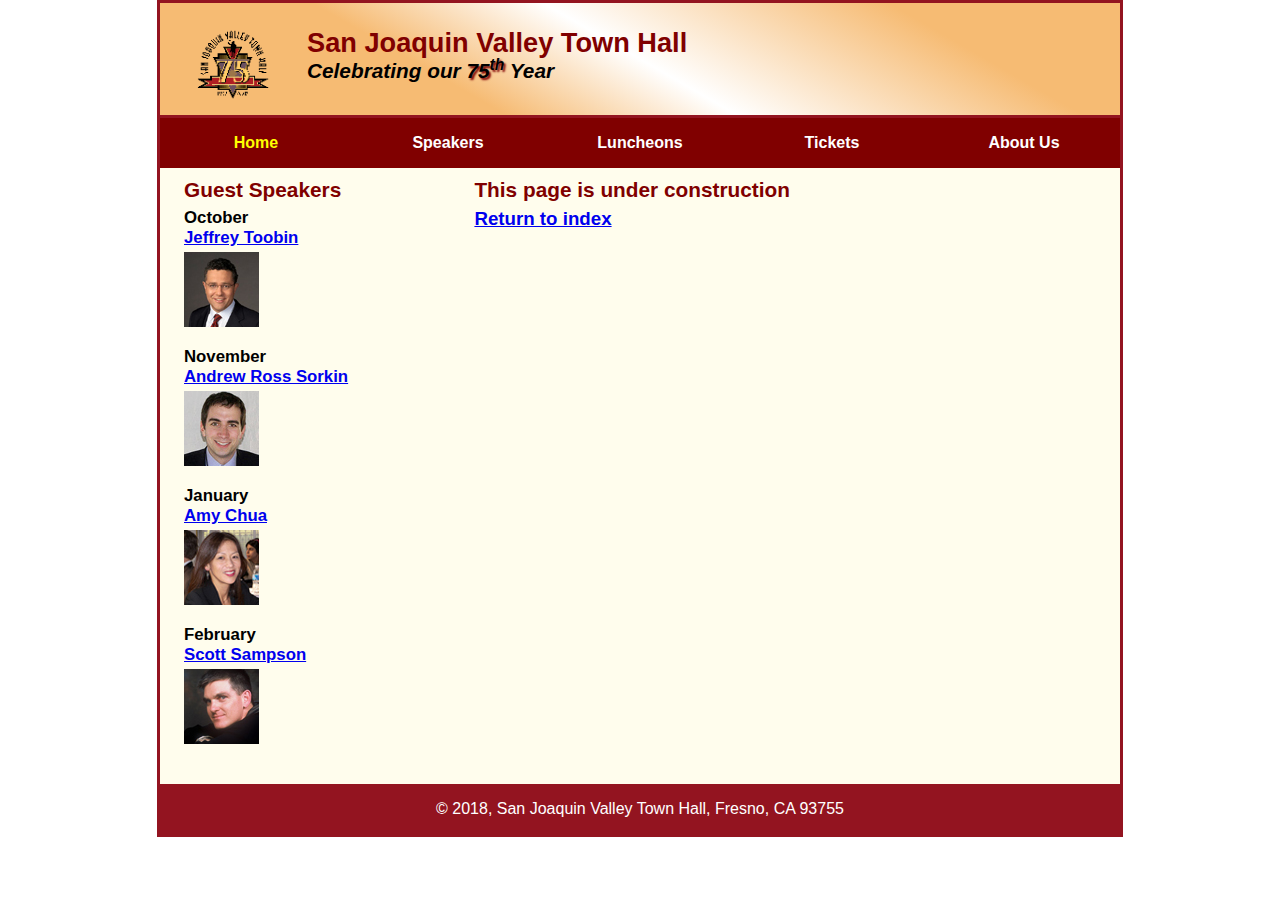
<file: townhall 4/aboutus/speakers.html>
<!--
Elizabeth Drake
Date: 1/19/2019
Section: 0M1
Module 2
HTML5
My name is Alvin Nguyen, this is a class lab assignment that I have been working on since Fall 2018 it is currently 2019120 and I completely redid the file structure of the lab, where the navbar is in the first layer of directories and the speakers are on the second. I added a new paged Luncheons to the website and I fixed all dead end links with construction pages. 
-->
<!DOCTYPE html>
<html lang="en">

<head>
    <meta charset="utf-8">
    <meta name="viewport" content="width=device-width, initial-scale=1">
    <title>San Joaquin Valley Town Hall| Past Speakers</title>
    <link rel="shortcut icon" href="images/favicon.ico">
    <link rel="stylesheet" href="styles/normalize.css">
    <link rel="stylesheet" href="styles/main.css">
    <link rel="stylesheet" href="styles/slicknav.css">
    <script src="https://code.jquery.com/jquery-3.2.1.min.js"></script>
    <script src="js/jquery.slicknav.min.js"></script>
    <script type="text/javascript">
        $(document).ready(function() {
            $('#nav_menu').slicknav({
                prependTo: "#mobile_menu"
            });
        });
    </script>

</head>

<body>
    <header> <img src="../images/town_hall_logo.gif" alt="Town Hall Logo" height="75">
        <h2>San Joaquin Valley Town Hall</h2>
        <h3>Celebrating our <span class="shadow"> 75<sup>th</sup> </span> Year</h3>

    </header>
    <nav id="mobile_menu"></nav>
    <nav id="nav_menu">
        <ul>
            <li><a href="../index.html" class="current">Home</a></li>

            <li><a href="../index.html">Speakers</a></li>

            <li><a href="../luncheons.html">Luncheons</a></li>

            <li><a href="../index.html">Tickets</a></li>

            <li><a href="../index.html">About Us</a>
                <ul>
                    <li><a href="history.html">Our History</a></li>
                    <li><a href="directors.html">Board of Directors</a></li>
                    <li><a href="speakers.html">Past Speakers</a></li>
                    <li><a href="contact.html">Contact Information</a></li>
                </ul>
            </li>
        </ul>
    </nav>
    <main>
        <section>
            <h2>This page is under construction</h2>
            <h3><a href="../index.html">Return to index</a></h3>
        </section>
        <aside>
            <h2>Guest Speakers</h2>
            <div id="speakers">
                <h3>October<br><a href="../speakers/toobin.html">Jeffrey Toobin</a></h3>
                <img src="../images/toobin75.jpg" alt="Jeffrey Toobin">

                <h3>November<br><a href="../speakers/sorkin.html">Andrew Ross Sorkin</a>
                </h3>
                <img src="../images/sorkin75.jpg" alt="Andrew Ross Sorkin">

                <h3>January<br><a href="../speakers/chua.html">Amy Chua</a>
                </h3>
                <img src="../images/chua75.jpg" alt="Amy Chua">
                <h3>February<br><a href="../speakers/sampson.html">Scott Sampson</a></h3>
                <img src="../images/sampson75.jpg" alt="Scott Sampson">
            </div>
        </aside>
    </main>
    <footer>
        <p>&copy; 2018, San Joaquin Valley Town Hall, Fresno, CA 93755
        </p>
    </footer>
</body>

</html>
</file>
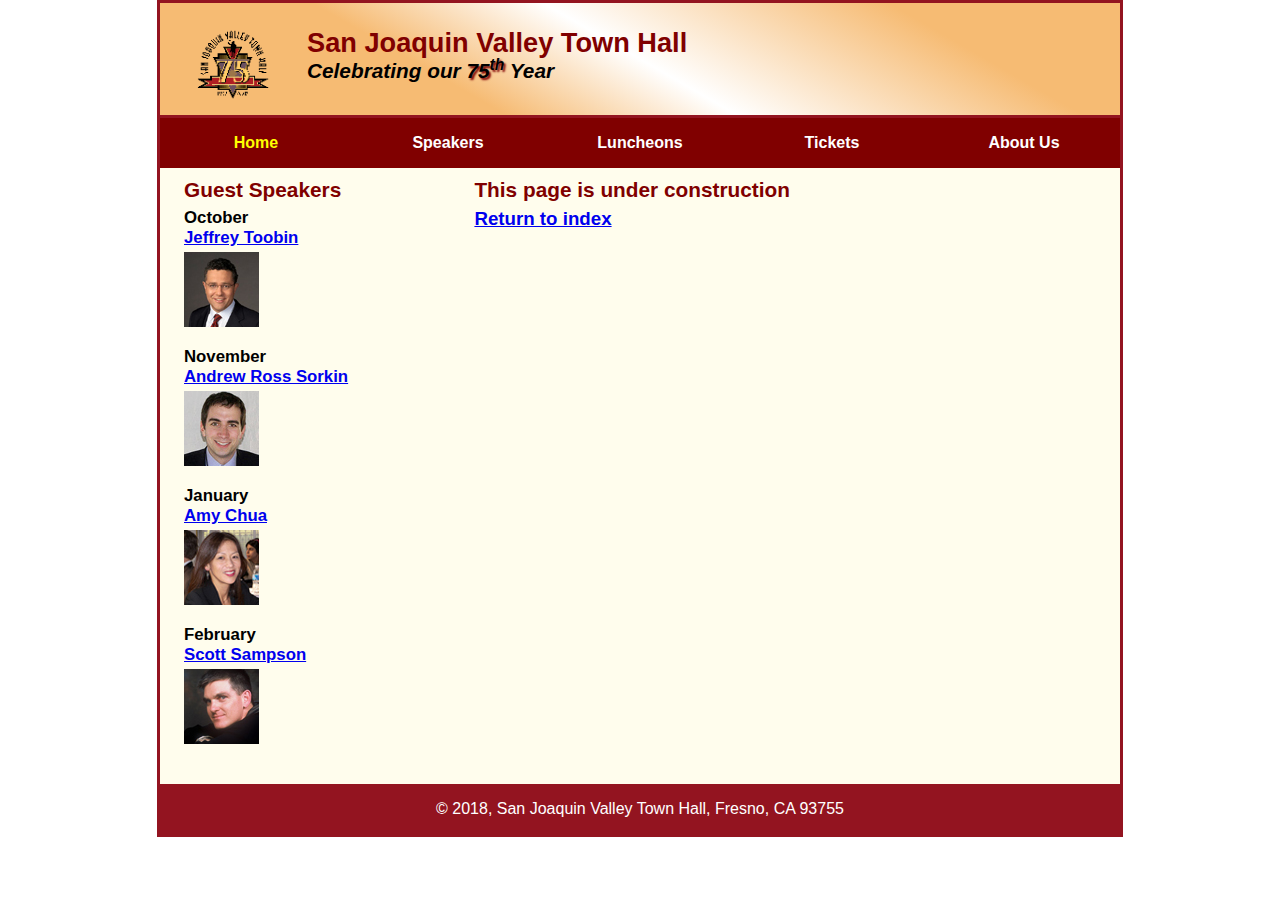
<file: townhall 4/speakers/chua.html>
<!--
Elizabeth Drake
Date: 1/19/2019
Section: 0M1
Module 2
HTML5
My name is Alvin Nguyen, this is a class lab assignment that I have been working on since Fall 2018 it is currently 2019120 and I completely redid the file structure of the lab, where the navbar is in the first layer of directories and the speakers are on the second. I added a new paged Luncheons to the website and I fixed all dead end links with construction pages. 
-->
<!DOCTYPE html>
<html lang="en">

<head>
    <meta charset="utf-8">
    <meta name="viewport" content="width=device-width, initial-scale=1">
    <title>San Joaquin Valley Town Hall| Amy Chua</title>
    <link rel="shortcut icon" href="images/favicon.ico">
    <link rel="stylesheet" href="styles/normalize.css">
    <link rel="stylesheet" href="styles/main.css">
    <link rel="stylesheet" href="styles/slicknav.css">
    <script src="https://code.jquery.com/jquery-3.2.1.min.js"></script>
    <script src="js/jquery.slicknav.min.js"></script>
    <script type="text/javascript">
        $(document).ready(function() {
            $('#nav_menu').slicknav({
                prependTo: "#mobile_menu"
            });
        });
    </script>

</head>

<body>
    <header> <img src="../images/town_hall_logo.gif" alt="Town Hall Logo" height="75">
        <h2>San Joaquin Valley Town Hall</h2>
        <h3>Celebrating our <span class="shadow"> 75<sup>th</sup> </span> Year</h3>

    </header>
    <nav id="mobile_menu"></nav>
    <nav id="nav_menu">
        <ul>
            <li><a href="../index.html" class="current">Home</a></li>

            <li><a href="../index.html">Speakers</a></li>

            <li><a href="../luncheons.html">Luncheons</a></li>

            <li><a href="../index.html">Tickets</a></li>

            <li><a href="../index.html">About Us</a>
                <ul>
                    <li><a href="../aboutus/history.html">Our History</a></li>
                    <li><a href="../aboutus/directors.html">Board of Directors</a></li>
                    <li><a href="../aboutus/speakers.html">Past Speakers</a></li>
                    <li><a href="../aboutus/contact.html">Contact Information</a></li>
                </ul>
            </li>
        </ul>
    </nav>
    <main>
        <section>
            <h2>This page is under construction</h2>
            <h3><a href="../index.html">Return to index</a></h3>
        </section>
        <aside>
            <h2>Guest Speakers</h2>
            <div id="speakers">
                <h3>October<br><a href="toobin.html">Jeffrey Toobin</a></h3>
                <img src="../images/toobin75.jpg" alt="Jeffrey Toobin">

                <h3>November<br><a href="sorkin.html">Andrew Ross Sorkin</a>
                </h3>
                <img src="../images/sorkin75.jpg" alt="Andrew Ross Sorkin">

                <h3>January<br><a href="chua.html">Amy Chua</a>
                </h3>
                <img src="../images/chua75.jpg" alt="Amy Chua">
                <h3>February<br><a href="sampson.html">Scott Sampson</a></h3>
                <img src="../images/sampson75.jpg" alt="Scott Sampson">
            </div>
        </aside>
    </main>
    <footer>
        <p>&copy; 2018, San Joaquin Valley Town Hall, Fresno, CA 93755
        </p>
    </footer>
</body>

</html>
</file>
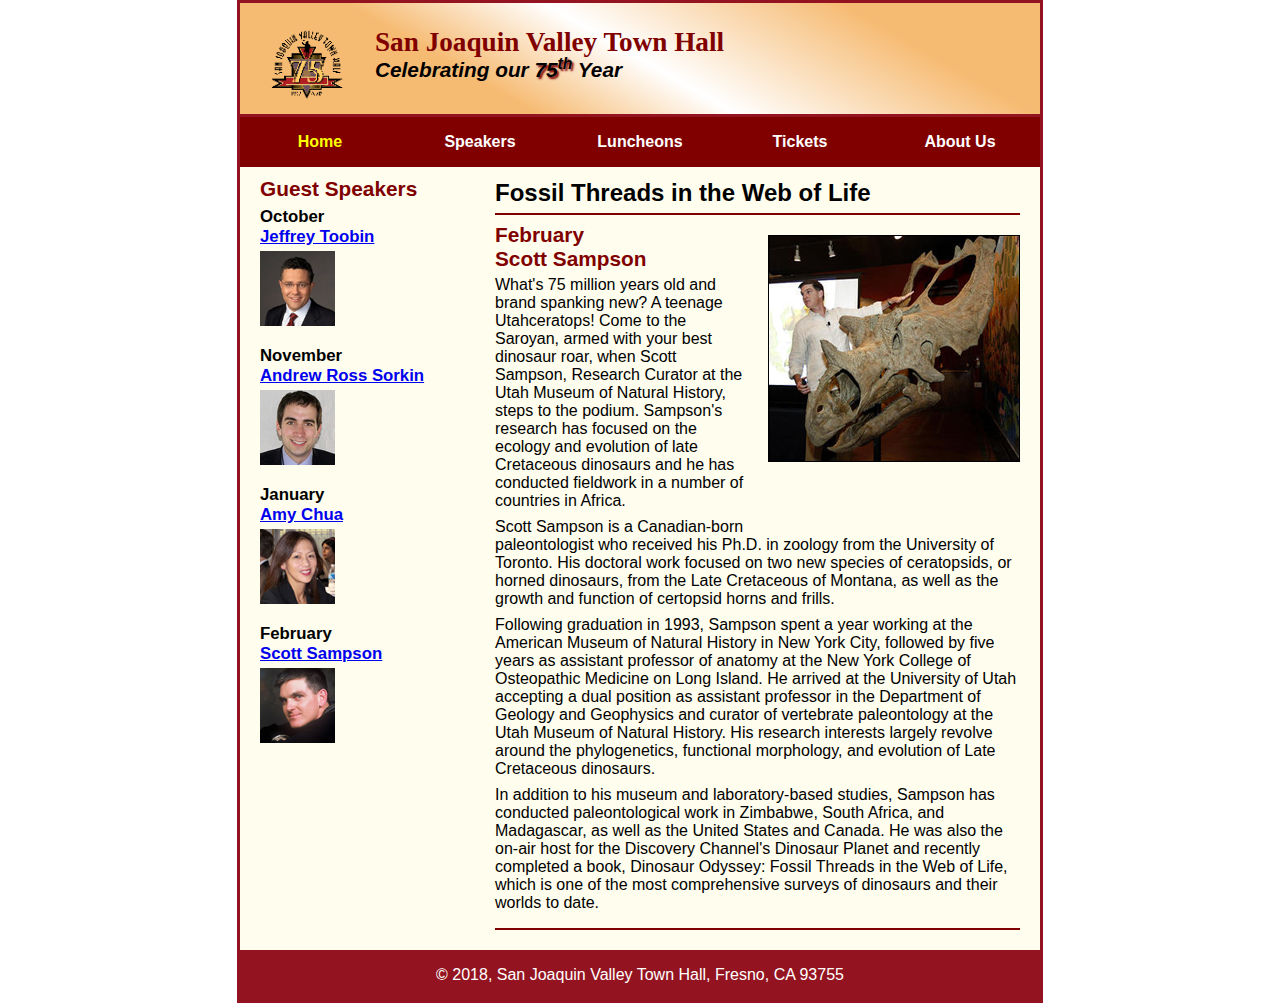
<file: townhall 4/speakers/sampson.html>
<!--
Elizabeth Drake
Date: 1/19/2019
Section: 0M1
Module 2
HTML5
My name is Alvin Nguyen, this is a class lab assignment that I have been working on since Fall 2018 it is currently 2019120 and I completely redid the file structure of the lab, where the navbar is in the first layer of directories and the speakers are on the second. I added a new paged Luncheons to the website and I fixed all dead end links with construction pages. 
-->
<!DOCTYPE html>
<html lang="en">

<head>
    <meta charset="utf-8">
    <meta name="viewport" content="width=device-width, initial-scale=1">
    <title>San Joaquin Valley Town Hall</title>
    <link rel="shortcut icon" href="images/favicon.ico">
    <link rel="stylesheet" href="styles/normalize.css">
    <link rel="stylesheet" href="styles/speaker.css">
    <link rel="stylesheet" href="styles/speaker.css" media="print">
    <link rel="stylesheet" href="styles/slicknav.css">
    <script src="https://code.jquery.com/jquery-3.2.1.min.js"></script>
    <script src="js/jquery.slicknav.min.js"></script>
    <script type="text/javascript">
        $(document).ready(function() {
            $('#nav_menu').slicknav({
                prependTo: "#mobile_menu"
            });
        });
    </script>

</head>

<body>
    <header> <img src="../images/town_hall_logo.gif" alt="Town Hall Logo" height="75">
        <h2>San Joaquin Valley Town Hall</h2>
        <h3>Celebrating our <span class="shadow"> 75<sup>th</sup> </span> Year</h3>

    </header>
    <nav id="mobile_menu"></nav>
    <nav id="nav_menu">
        <ul>
            <li><a href="../index.html" class="current">Home</a></li>

            <li><a href="../speakers.html">Speakers</a></li>

            <li><a href="../luncheons.html">Luncheons</a></li>

            <li><a href="../tickets.html">Tickets</a></li>

            <li><a href="../aboutus.html">About Us</a>
                <ul>
                    <li><a href="../aboutus/history.html">Our History</a></li>
                    <li><a href="../aboutus/directors.html">Board of Directors</a></li>
                    <li><a href="../aboutus/speakers.html">Past Speakers</a></li>
                    <li><a href="../aboutus/contact.html">Contact Information</a></li>
                </ul>
            </li>
        </ul>
    </nav>
    <main>
        <section>
            <h1>Fossil Threads in the Web of Life</h1>
            <article>
               <!--    replaced the img with the video. poster was changed and the media path was added.
               Instructions tell us to only make a copy but the lab instructions tell us to put the bideo into the sampson page, not a copy.  -->
<!--
                <video id="videoplayer" src="../media/sampson.mp4" controls width="480" height="270" poster="../images/sampson_poster.png">
                </video>
                In mod6 the final product shows the image instead of video, not sure if to display video or not. 
-->
                <img src="../images/sampson_dinosaur.jpg" alt="dinosaur">

                <h2>February<br>
                    Scott Sampson</h2>

                <p>What's 75 million years old and brand spanking new? A teenage Utahceratops! Come to the
                    Saroyan, armed with your best dinosaur roar, when Scott Sampson, Research Curator at the
                    Utah Museum of Natural History, steps to the podium. Sampson's research has focused on the
                    ecology and evolution of late Cretaceous dinosaurs and he has conducted fieldwork in a number
                    of countries in Africa.</p>

                <p>Scott Sampson is a Canadian-born paleontologist who received his Ph.D. in zoology from the
                    University of Toronto. His doctoral work focused on two new species of ceratopsids, or horned
                    dinosaurs, from the Late Cretaceous of Montana, as well as the growth and function of certopsid
                    horns and frills.</p>

                <p>Following graduation in 1993, Sampson spent a year working at the American Museum of Natural
                    History in New York City, followed by five years as assistant professor of anatomy at the New
                    York College of Osteopathic Medicine on Long Island. He arrived at the University of Utah
                    accepting a dual position as assistant professor in the Department of Geology and Geophysics
                    and curator of vertebrate paleontology at the Utah Museum of Natural History. His research
                    interests largely revolve around the phylogenetics, functional morphology, and evolution of
                    Late Cretaceous dinosaurs.</p>

                <p>In addition to his museum and laboratory-based studies, Sampson has conducted paleontological
                    work in Zimbabwe, South Africa, and Madagascar, as well as the United States and Canada. He was
                    also the on-air host for the Discovery Channel's Dinosaur Planet and recently completed a book,
                    Dinosaur Odyssey: Fossil Threads in the Web of Life, which is one of the most comprehensive surveys of dinosaurs and their worlds to date.</p>

            </article>
        </section>
        <aside>
            <h2>Guest Speakers</h2>

            <h3>October<br><a href="../speakers/toobin.html">Jeffrey Toobin</a></h3>
            <img src="../images/toobin75.jpg" alt="Jeffrey Toobin">

            <h3>November<br><a href="../speakers/sorkin.html">Andrew Ross Sorkin</a>
            </h3>
            <img src="../images/sorkin75.jpg" alt="Andrew Ross Sorkin">

            <h3>January<br><a href="../speakers/chua.html">Amy Chua</a>
            </h3>
            <img src="../images/chua75.jpg" alt="Amy Chua">
            <h3>February<br><a href="../speakers/sampson.html">Scott Sampson</a></h3>
            <img src="../images/sampson75.jpg" alt="Scott Sampson">

        </aside>
    </main>
    <footer>
        <p>&copy; 2018, San Joaquin Valley Town Hall, Fresno, CA 93755
        </p>
    </footer>
</body>
</html>
</file>
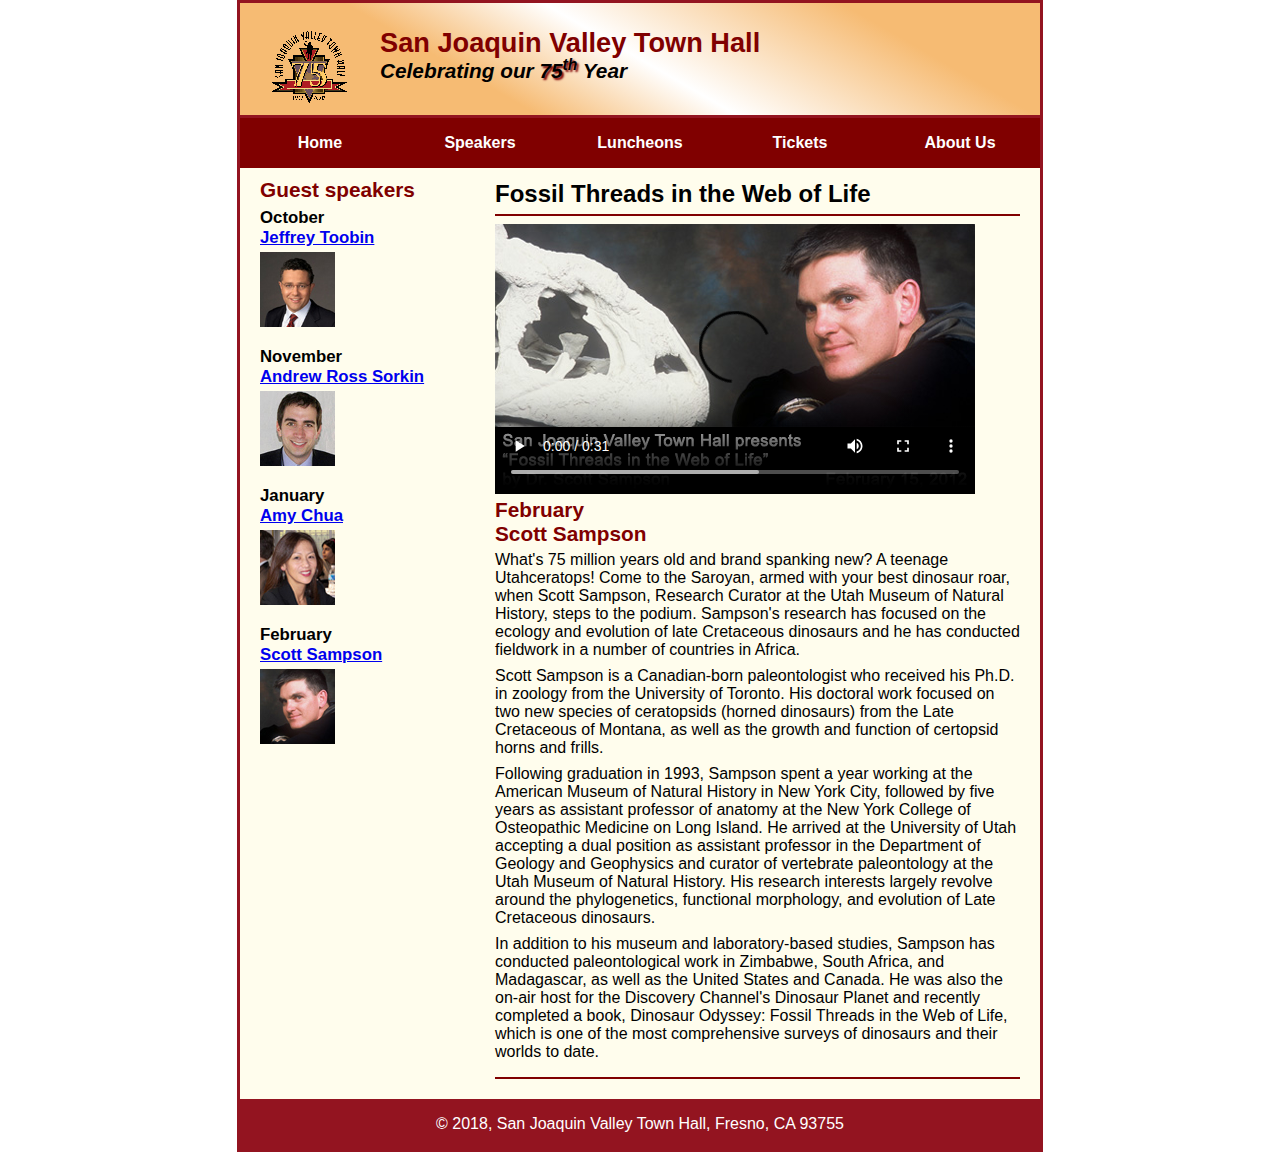
<file: townhall 4/speakers/sampson_video.html>
<!DOCTYPE html>
<html lang="en">

<head>
    <meta charset="utf-8">
    <title>San Joaquin Valley Town Hall</title>
    <link rel="shortcut icon" href="../images/favicon.ico">
    <link rel="stylesheet" href="../styles/normalize.css">
    <link rel="stylesheet" href="../styles/speaker.css">
</head>

<body>
    <header>
        <img src="../images/town_hall_logo.gif" alt="Town Hall logo" height="80">
        <h2>San Joaquin Valley Town Hall</h2>
        <h3>Celebrating our <span class="shadow">75<sup>th</sup></span> Year</h3>
    </header>
    <nav id="nav_menu">
        <ul>
            <li><a href="../index.html">Home</a></li>
            <li><a href="speakers.html">Speakers</a></li>
            <li><a href="luncheons.html">Luncheons</a></li>
            <li><a href="tickets.html">Tickets</a></li>
            <li><a href="aboutus.html"> About Us</a>
                <ul>
                    <li><a href="#">Our History</a></li>
                    <li><a href="#">Board of Directors</a></li>
                    <li><a href="#">Past Speakers</a></li>
                    <li><a href="#">Contact Information</a></li>
                </ul>
            </li>
        </ul>
    </nav>
    <main>
        <section>
            <h1>Fossil Threads in the Web of Life</h1>
            <article>
               
<!--    replaced the img with the video. poster was changed and the media path was added.
               Instructions tell us to only make a copy but the lab instructions tell us to put the bideo into the sampson page, not a copy.  -->
                <video id="videoplayer" src="../media/sampson.mp4" controls width="480" height="270" poster="../images/sampson_poster.png">
                </video>
                <h2>February<br>Scott Sampson</h2>
                <p>What's 75 million years old and brand spanking new? A teenage Utahceratops! Come to the
                    Saroyan, armed with your best dinosaur roar, when Scott Sampson, Research Curator at the
                    Utah Museum of Natural History, steps to the podium. Sampson's research has focused on the
                    ecology and evolution of late Cretaceous dinosaurs and he has conducted fieldwork in a number
                    of countries in Africa.</p>
                <p>Scott Sampson is a Canadian-born paleontologist who received his Ph.D. in zoology from the
                    University of Toronto. His doctoral work focused on two new species of ceratopsids (horned
                    dinosaurs) from the Late Cretaceous of Montana, as well as the growth and function of certopsid
                    horns and frills.</p>
                <p>Following graduation in 1993, Sampson spent a year working at the American Museum of Natural
                    History in New York City, followed by five years as assistant professor of anatomy at the New
                    York College of Osteopathic Medicine on Long Island. He arrived at the University of Utah
                    accepting a dual position as assistant professor in the Department of Geology and Geophysics
                    and curator of vertebrate paleontology at the Utah Museum of Natural History. His research
                    interests largely revolve around the phylogenetics, functional morphology, and evolution of
                    Late Cretaceous dinosaurs.</p>
                <p>In addition to his museum and laboratory-based studies, Sampson has conducted paleontological
                    work in Zimbabwe, South Africa, and Madagascar, as well as the United States and Canada. He was
                    also the on-air host for the Discovery Channel's Dinosaur Planet and recently completed a book,
                    Dinosaur Odyssey: Fossil Threads in the Web of Life, which is one of the most
                    comprehensive surveys of dinosaurs and their worlds to date.</p>
            </article>
        </section>

        <aside>
            <h2>Guest speakers</h2>
            <h3>October<br><a href="../speakers/toobin.html">Jeffrey Toobin</a></h3>
            <img src="../images/toobin75.jpg" alt="Jeffrey Toobin photo">
            <h3>November<br><a href="../speakers/sorkin.html">Andrew Ross Sorkin</a></h3>
            <img src="../images/sorkin75.jpg" alt="Andrew Ross Sorkin photo">
            <h3>January<br><a href="../speakers/chua.html">Amy Chua</a></h3>
            <img src="../images/chua75.jpg" alt="Amy Chua photo">
            <h3>February<br><a href="../speakers/sampson.html">Scott Sampson</a></h3>
            <img src="../images/sampson75.jpg" alt="Scott Sampson photo">
        </aside>
    </main>
    <footer>
        <p>&copy; 2018, San Joaquin Valley Town Hall, Fresno, CA 93755</p>
    </footer>
</body>

</html>
</file>
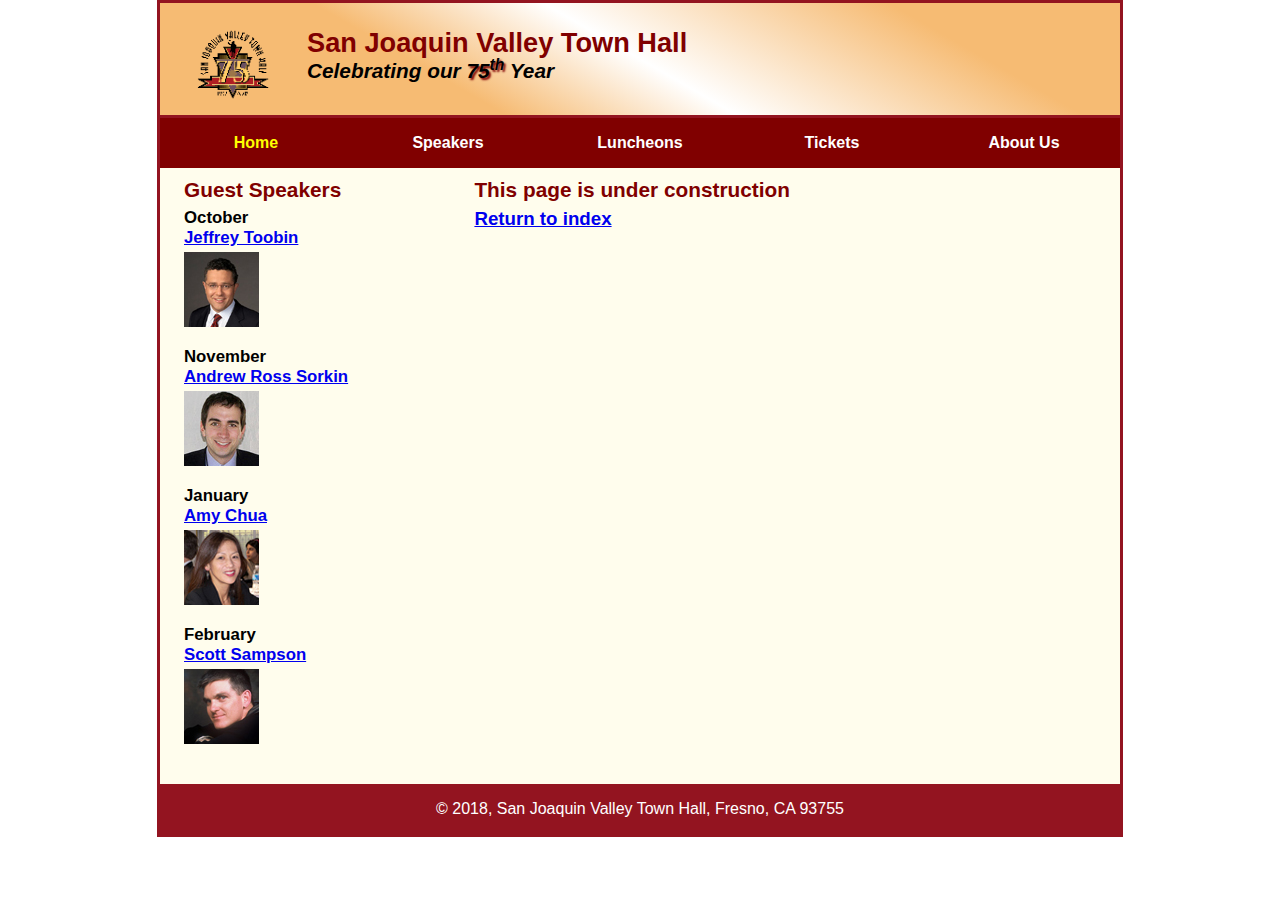
<file: townhall 4/speakers/sorkin.html>
<!--
Elizabeth Drake
Date: 1/19/2019
Section: 0M1
Module 2
HTML5
My name is Alvin Nguyen, this is a class lab assignment that I have been working on since Fall 2018 it is currently 2019120 and I completely redid the file structure of the lab, where the navbar is in the first layer of directories and the speakers are on the second. I added a new paged Luncheons to the website and I fixed all dead end links with construction pages. 
-->
<!DOCTYPE html>
<html lang="en">

<head>
    <meta charset="utf-8">
    <meta name="viewport" content="width=device-width, initial-scale=1">
    <title>San Joaquin Valley Town Hall| Andrew Ross Sorkin</title>
    <link rel="shortcut icon" href="images/favicon.ico">
    <link rel="stylesheet" href="styles/normalize.css">
    <link rel="stylesheet" href="styles/main.css">
    <link rel="stylesheet" href="styles/slicknav.css">
    <script src="https://code.jquery.com/jquery-3.2.1.min.js"></script>
    <script src="js/jquery.slicknav.min.js"></script>
    <script type="text/javascript">
        $(document).ready(function() {
            $('#nav_menu').slicknav({
                prependTo: "#mobile_menu"
            });
        });
    </script>

</head>

<body>
    <header> <img src="../images/town_hall_logo.gif" alt="Town Hall Logo" height="75">
        <h2>San Joaquin Valley Town Hall</h2>
        <h3>Celebrating our <span class="shadow"> 75<sup>th</sup> </span> Year</h3>

    </header>
    <nav id="mobile_menu"></nav>
    <nav id="nav_menu">
        <ul>
            <li><a href="../index.html" class="current">Home</a></li>

            <li><a href="../index.html">Speakers</a></li>

            <li><a href="../luncheons.html">Luncheons</a></li>

            <li><a href="../index.html">Tickets</a></li>

            <li><a href="../index.html">About Us</a>
                <ul>
                    <li><a href="../aboutus/history.html">Our History</a></li>
                    <li><a href="../aboutus/directors.html">Board of Directors</a></li>
                    <li><a href="../aboutus/speakers.html">Past Speakers</a></li>
                    <li><a href="../aboutus/contact.html">Contact Information</a></li>
                </ul>
            </li>
        </ul>
    </nav>
    <main>
        <section>
            <h2>This page is under construction</h2>
            <h3><a href="../index.html">Return to index</a></h3>
        </section>
        <aside>
            <h2>Guest Speakers</h2>
            <div id="speakers">
                <h3>October<br><a href="toobin.html">Jeffrey Toobin</a></h3>
                <img src="../images/toobin75.jpg" alt="Jeffrey Toobin">

                <h3>November<br><a href="sorkin.html">Andrew Ross Sorkin</a>
                </h3>
                <img src="../images/sorkin75.jpg" alt="Andrew Ross Sorkin">

                <h3>January<br><a href="chua.html">Amy Chua</a>
                </h3>
                <img src="../images/chua75.jpg" alt="Amy Chua">
                <h3>February<br><a href="sampson.html">Scott Sampson</a></h3>
                <img src="../images/sampson75.jpg" alt="Scott Sampson">
            </div>
        </aside>
    </main>
    <footer>
        <p>&copy; 2018, San Joaquin Valley Town Hall, Fresno, CA 93755
        </p>
    </footer>
</body>

</html>
</file>
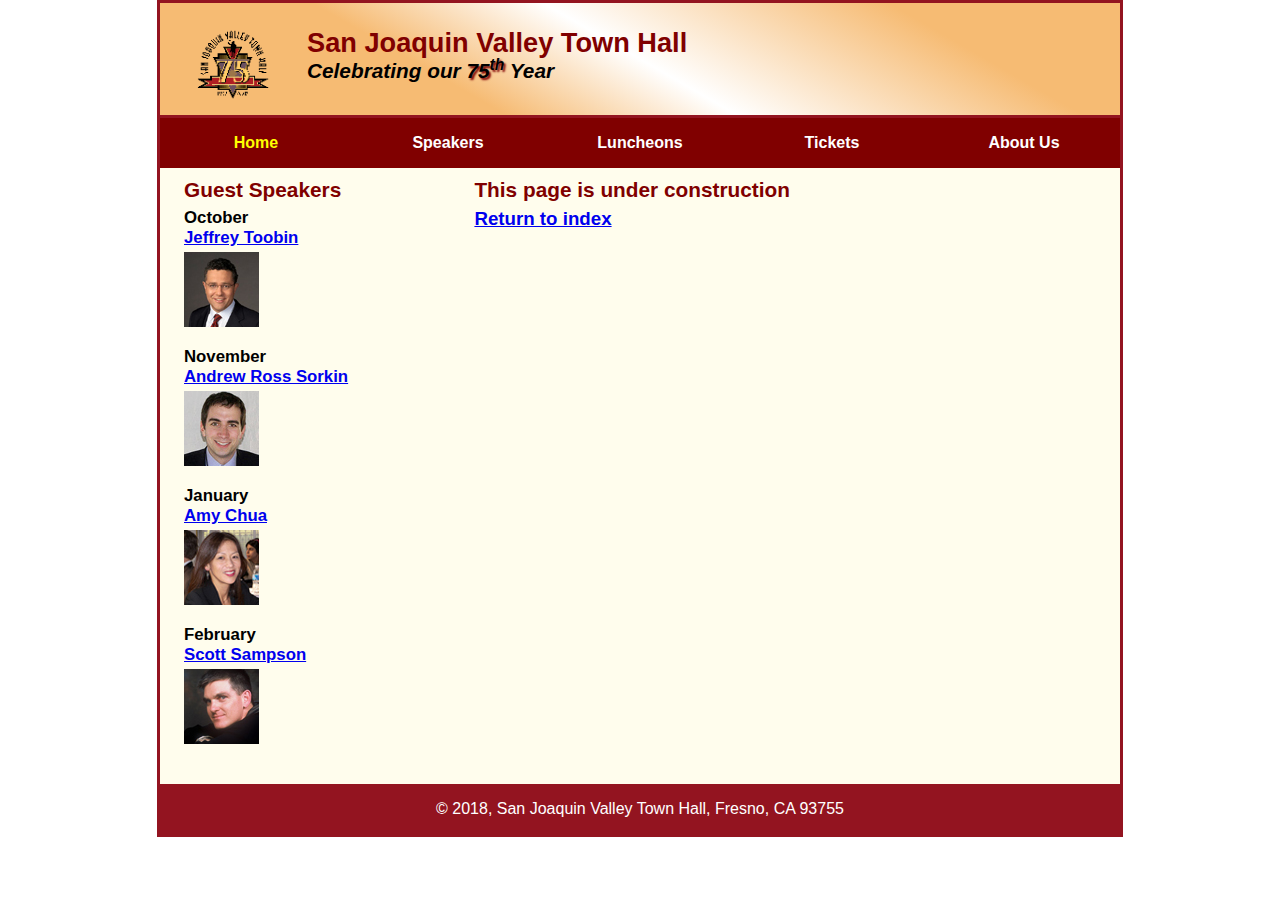
<file: townhall 4/speakers/toobin.html>
<!--
Elizabeth Drake
Date: 1/19/2019
Section: 0M1
Module 2
HTML5
My name is Alvin Nguyen, this is a class lab assignment that I have been working on since Fall 2018 it is currently 2019120 and I completely redid the file structure of the lab, where the navbar is in the first layer of directories and the speakers are on the second. I added a new paged Luncheons to the website and I fixed all dead end links with construction pages. 
-->
<!DOCTYPE html>
<html lang="en">

<head>
    <meta charset="utf-8">
    <meta name="viewport" content="width=device-width, initial-scale=1">
    <title>San Joaquin Valley Town Hall| Jeffrery Toobin</title>
    <link rel="shortcut icon" href="images/favicon.ico">
    <link rel="stylesheet" href="styles/normalize.css">
    <link rel="stylesheet" href="styles/main.css">
    <link rel="stylesheet" href="styles/slicknav.css">
    <script src="https://code.jquery.com/jquery-3.2.1.min.js"></script>
    <script src="js/jquery.slicknav.min.js"></script>
    <script type="text/javascript">
        $(document).ready(function() {
            $('#nav_menu').slicknav({
                prependTo: "#mobile_menu"
            });
        });
    </script>

</head>

<body>
    <header> <img src="../images/town_hall_logo.gif" alt="Town Hall Logo" height="75">
        <h2>San Joaquin Valley Town Hall</h2>
        <h3>Celebrating our <span class="shadow"> 75<sup>th</sup> </span> Year</h3>

    </header>
    <nav id="mobile_menu"></nav>
    <nav id="nav_menu">
        <ul>
            <li><a href="../index.html" class="current">Home</a></li>

            <li><a href="../index.html">Speakers</a></li>

            <li><a href="../luncheons.html">Luncheons</a></li>

            <li><a href="../index.html">Tickets</a></li>

            <li><a href="../index.html">About Us</a>
                <ul>
                    <li><a href="../aboutus/history.html">Our History</a></li>
                    <li><a href="../aboutus/directors.html">Board of Directors</a></li>
                    <li><a href="../aboutus/speakers.html">Past Speakers</a></li>
                    <li><a href="../aboutus/contact.html">Contact Information</a></li>
                </ul>
            </li>
        </ul>
    </nav>
    <main>
        <section>
            <h2>This page is under construction</h2>
            <h3><a href="../index.html">Return to index</a></h3>
        </section>
        <aside>
            <h2>Guest Speakers</h2>
            <div id="speakers">
                <h3>October<br><a href="toobin.html">Jeffrey Toobin</a></h3>
                <img src="../images/toobin75.jpg" alt="Jeffrey Toobin">

                <h3>November<br><a href="sorkin.html">Andrew Ross Sorkin</a>
                </h3>
                <img src="../images/sorkin75.jpg" alt="Andrew Ross Sorkin">

                <h3>January<br><a href="chua.html">Amy Chua</a>
                </h3>
                <img src="../images/chua75.jpg" alt="Amy Chua">
                <h3>February<br><a href="sampson.html">Scott Sampson</a></h3>
                <img src="../images/sampson75.jpg" alt="Scott Sampson">
            </div>
        </aside>
    </main>
    <footer>
        <p>&copy; 2018, San Joaquin Valley Town Hall, Fresno, CA 93755
        </p>
    </footer>
</body>

</html>
</file>
<file: townhall 4/styles/tickets.css>
/*
Elizabeth Drake
Date: 1/19/2019
Section: 0M1
Module 3
HTML5
My name is Alvin Nguyen, this is a class lab assignment that I have been working on since Fall 2018 it is currently 2019120 and I completely redid the file structure of the lab, where the navbar is in the first layer of directories and the speakers are on the second. I added a new paged Luncheons to the website and I fixed all dead end links with construction pages. 

2/1/2019
The tickets page is being built. Most of it is done from the exercises folder and the CSS is used to make it up to specifications.
*/


/*reset selector*/
* {
    margin: 0;
    padding: 0;
}

/* the styles for the elements */
/* the styles for the header */
header img {
    padding-left: 3.75%;
    padding-right: 3.75%;
    float: left;
}

header {
    border-bottom: 3px solid #931420;
    padding-top: 1.5em;
    padding-bottom: 2em;

    background-image: -webkit-linear-gradient(30deg, #f6bb73 0%, #f6bb73 30%, white 50%, #f6bb73 80%, #f6bb73 100%);

    background-image: -moz-linear-gradient(30deg, #f6bb73 0%, #f6bb73 30%, white 50%, #f6bb73 80%, #f6bb73 100%);

    background-image: -o-linear-gradient(30deg, #f6bb73 0%, #f6bb73 30%, white 50%, #f6bb73 80%, #f6bb73 100%);

    background-image: linear-gradient(30deg, #f6bb73 0%, #f6bb73 30%, white 50%, #f6bb73 80%, #f6bb73 100%);
}

header h2 {
    font-size: 170%;
    color: #800000;
    text-indent:
}

header h3 {
    font-size: 130%;
    font-style: italic;
}

body {
    font-family: Arial, Helvetica, sans-serif;
    font-size: 100%;

}

body {
    border: 3px solid #931420;
    /*    width: 800px; mod8 killed it*/
    width: 98%;
    max-width: 960px;
    margin-top: 0px;
    margin-bottom: 0px;
    margin-left: auto;
    margin-right: auto;
    background-color: #fffded;
}

/* the styles for the section */
/* DELETED IN MOD 6
main {
    padding-left: 30px;
    padding-right: 30px;
	clear: left;
}
*/
/*main h1 {
    padding-top: .3em;
    padding-bottom: .3em;
    font-size: 150%;
}*/
/*new h1*/
main {
    display: flex;
}
/*MOD3------------------------*/
section h1 {
    color: #800000;
}
legend {
    font-weight: bold;
    padding-bottom: .5em;
}
fieldset {
    margin-bottom: .5em;
    padding: .5em 1em;
}
input, select {
    width: 15em;
    margin-left: .5em;
    margin-bottom: .5em;
}
input:required, input[required] input:invalid {
	border: 2px solid #800000;
}
input:valid {
	border: 1px solid black;
}
/*radio CSS so buttons are side by side*/
#radio label {
    float: none;
}
#radio input {
    width: auto;
    margin-left: 3em;
}
label {
    float: left;
    width: 12em;
    text-align:right;
}
#exp_month {
    width: 7em;
}
#exp_year {
    width: 5em;
}
#submit, #reset {
    width: 10em;
}
/*MOD3-------------------------*/
h1 {
    font-size: 150%;
    padding-top: .5em;
    padding-bottom: .25em;
    margin: 0;
}

article {
    padding: .5em 0 .5em 0;
    border-top: 2px solid #800000;
    border-bottom: 2px solid #800000;
}

section article h2 {
    padding-top: 0;
}

article h3 {
    font-size: 105%;
}

article img {
    float: right;
    border: 1px solid black;
    margin-bottom: 4em;
    margin-top: .75em;
    margin-left: 1.5em;
    /*    mod 8 */
    max-width: 40%;
    min-width: 140px;
}

section h2,
aside h2 {
    padding-top: .5em;
    padding-bottom: .25em;
    font-size: 130%;
    color: #800000;
}

aside h3 {
    padding-bottom: .25em;
    font-size: 105%;
}

/*mod 6 section and aside tag*/
main section {
    /*    width: 54.6875%;*/
    /*    width: 65.625%;                           MOD 9*/
    /*    float: right;                            MOD 9*/
    /*    padding: 0 20px 20px 20px;*/
    padding-top: 0;
    padding-bottom: 20px;
    padding-left: 2.5%;
    padding-right: 2.5%;
    /*    mod8*/
    flex-basis: 70%;
    order: 2;
}

main aside {
    /*    width: 215px;*/
    /*    width: 26.875%;                                MOD 9*/
    /*    float: right;                              MOD9*/
    padding-left: 2.5%;
    padding-bottom: 20px;
    flex-basis: 30%;
    order: 1;
}

aside img {
    padding-bottom: 1em;
}

a:hover {
    font-style: italic;
}

a:focus {
    font-style: italic;
}

/* the styles for the footer */

.shadow {
    text-shadow: 2px 2px 2px #800000;
}

/*mod 5 css*/

html {
    background-color: white;
}

/* no more main H1, it was deleted.
main h1 {
    border: 3px double #931420;
    border-radius: 10px;
    box-shadow: 4px 4px black;
    padding-left: 2em;
    background-color: white;
}*/

/*
main img {
    padding-bottom: 1em;
}
*/
section p {
    padding-bottom: .5em;
}

main blockquote {
    font-style: italic;
    padding-left: 2em;
    padding-right: 2em;
}

main ul {
    padding: 0 0 .25em 1.25em;
}

main li {
    padding-bottom: .35em;
}

footer {
    text-align: center;
}

footer {
    /*    clear: both;                                            MOD9*/
    background-color: #931420;
    color: white;
    padding: 1em 0;
}

#nav_menu ul {
    list-style-type: none;
    list-style: none;
    margin: 0;
    padding: 0;
    position: relative;
    /*    mod9*/
    display: flex;
    flex-basis: 100%;
    justify-content: space-between;
    /*    mod9*/
}

#nav_menu ul li {
    /*    float: left;                                                    MOD9 */
    /*    width: 100%; not sure if 16 or 20%*/
    width: 20%;
    flex-basis: 20%;
}

#nav_menu ul li a {
    display: block;
    /*    width: 160px;*/

    text-align: center;
    padding-top: 1em;
    padding-bottom: 1em;
    text-decoration: none;
    background-color: #800000;
    color: white;
    font-weight: bold;
}

#nav_menu ul li a.current {
    color: yellow;
}

#nav_menu ul ul {
    display: none;
    position: absolute;
    top: 100%;
    width: 100%;

}

#nav_menu ul ul li {
    /*    float: none;                          possibly irrelevant      MOD9*/
}

#nav_menu ul li:hover > ul {
    display: block;
}

#nav_menu > ul::after {
    content: "";
    display: block;
    /*    clear: both;                                                      MOD9*/
}

ul.circle {
    list-style-type: circle;
}

/*Media QUERIE*/
#mobile_menu {
    display: none;
}

@media only screen and (max-width: 959px) {
    section h1 {
        font-size: 135%;
    }

    section h2 {
        font-size: 120%;
    }

    aside h2 {
        font-size: 120%;
    }
}

@media only screen and (max-width: 767px) {
    header img {
        float: none;
    }

    header {
        text-align: center;
        display: flex;
        flex-wrap: wrap;
        justify-content: center;
    }

    footer {
        flex-wrap: wrap;
        justify-content: center;
    }

    main section {
        /*        float: none;                                                         MOD9*/
        width: 95%;
        order: 1;
    }

    header h2 {
        flex-basis: 100%;
    }

    header h3 {
        flex-basis: 100%;
    }

    main {
        flex-direction: column;
    }

    main aside {
        /*        float: none;                                   MOD9*/
        width: 95%;
        padding-right: 2.5%;
        order: 2;
    }

    article img {
        max-width: 30%;
    }

    #speakers {
        -webkit-column-count: 2;
        -moz-column-count: 2;
        column-count: 2;
    }

    #nav_menu {
        display: none;
    }

    #mobile_menu {
        display: block;
    }

    .slicknav_menu {
        background-color: #800000 !important;
    }
}

@media only sceen and (max-width: 479px) {
    body {
        font-size: 90%;
    }
}

#luncheon_head {
    padding-bottom: .25em;
}

#year_th, tfoot {
    border-top: 3px solid #800000;
    border-bottom: 3px solid #800000;
}

thead th, tfoot {
    padding-right: 1em;
    padding-left: 1em;
    text-align: left;
    padding-top. .2em;
    padding-bottom: .2em;

}

td {
    text-align: left;
    padding: .2em 1em;
    
}
tfoot th {
    text-align: right;
}
.right {
    text-align: right;
}
tfoot td {
    font-weight: bold;
    text-align: right;
}
.border_bottom {
    border-bottom: 3px solid #800000;
}
</file>
<file: townhall 4/styles/main.css>
/*reset selector*/
* {
    margin: 0;
    padding: 0;
}

/* the styles for the elements */
/* the styles for the header */
header img {
    padding-left: 3.75%;
    padding-right: 3.75%;
    float: left;
}

header {
    border-bottom: 3px solid #931420;
    padding-top: 1.5em;
    padding-bottom: 2em;

    background-image: -webkit-linear-gradient(30deg, #f6bb73 0%, #f6bb73 30%, white 50%, #f6bb73 80%, #f6bb73 100%);

    background-image: -moz-linear-gradient(30deg, #f6bb73 0%, #f6bb73 30%, white 50%, #f6bb73 80%, #f6bb73 100%);

    background-image: -o-linear-gradient(30deg, #f6bb73 0%, #f6bb73 30%, white 50%, #f6bb73 80%, #f6bb73 100%);

    background-image: linear-gradient(30deg, #f6bb73 0%, #f6bb73 30%, white 50%, #f6bb73 80%, #f6bb73 100%);
}

header h2 {
    font-size: 170%;
    color: #800000;
    text-indent:
}

header h3 {
    font-size: 130%;
    font-style: italic;
}

body {
    font-family: Arial, Helvetica, sans-serif;
    font-size: 100%;

}

body {
    border: 3px solid #931420;
    /*    width: 800px; mod8 killed it*/
    width: 98%;
    max-width: 960px;
    margin-top: 0px;
    margin-bottom: 0px;
    margin-left: auto;
    margin-right: auto;
    background-color: #fffded;
}

/* the styles for the section */
/* DELETED IN MOD 6
main {
    padding-left: 30px;
    padding-right: 30px;
	clear: left;
}
*/
/*main h1 {
    padding-top: .3em;
    padding-bottom: .3em;
    font-size: 150%;
}*/
/*new h1*/
main {
    display: flex;
}

h1 {
    font-size: 150%;
    padding-top: .5em;
    padding-bottom: .25em;
    margin: 0;
}

article {
    padding: .5em 0 .5em 0;
    border-top: 2px solid #800000;
    border-bottom: 2px solid #800000;
}

section article h2 {
    padding-top: 0;
}

article h3 {
    font-size: 105%;
}

article img {
    float: right;
    border: 1px solid black;
    margin-bottom: 4em;
    margin-top: .75em;
    margin-left: 1.5em;
    /*    mod 8 */
    max-width: 40%;
    min-width: 140px;
}

section h2,
aside h2 {
    padding-top: .5em;
    padding-bottom: .25em;
    font-size: 130%;
    color: #800000;
}

aside h3 {
    padding-bottom: .25em;
    font-size: 105%;
}

/*mod 6 section and aside tag*/
main section {
    /*    width: 54.6875%;*/
    /*    width: 65.625%;                           MOD 9*/
    /*    float: right;                            MOD 9*/
    /*    padding: 0 20px 20px 20px;*/
    padding-top: 0;
    padding-bottom: 20px;
    padding-left: 2.5%;
    padding-right: 2.5%;
    /*    mod8*/
    flex-basis: 70%;
    order: 2;
}

main aside {
    /*    width: 215px;*/
    /*    width: 26.875%;                                MOD 9*/
    /*    float: right;                              MOD9*/
    padding-left: 2.5%;
    padding-bottom: 20px;
    flex-basis: 30%;
    order: 1;
}

aside img {
    padding-bottom: 1em;
}

a:hover {
    font-style: italic;
}

a:focus {
    font-style: italic;
}

/* the styles for the footer */

.shadow {
    text-shadow: 2px 2px 2px #800000;
}

/*mod 5 css*/

html {
    background-color: white;
}

/* no more main H1, it was deleted.
main h1 {
    border: 3px double #931420;
    border-radius: 10px;
    box-shadow: 4px 4px black;
    padding-left: 2em;
    background-color: white;
}*/

/*
main img {
    padding-bottom: 1em;
}
*/
section p {
    padding-bottom: .5em;
}

main blockquote {
    font-style: italic;
    padding-left: 2em;
    padding-right: 2em;
}

main ul {
    padding: 0 0 .25em 1.25em;
}

main li {
    padding-bottom: .35em;
}

footer {
    text-align: center;
}

footer {
    /*    clear: both;                                            MOD9*/
    background-color: #931420;
    color: white;
    padding: 1em 0;
}

#nav_menu ul {
    list-style-type: none;
    list-style: none;
    margin: 0;
    padding: 0;
    position: relative;
    /*    mod9*/
    display: flex;
    flex-basis: 100%;
    justify-content: space-between;
    /*    mod9*/
}

#nav_menu ul li {
    /*    float: left;                                                    MOD9 */
    /*    width: 100%; not sure if 16 or 20%*/
    width: 20%;
    flex-basis: 20%;
}

#nav_menu ul li a {
    display: block;
    /*    width: 160px;*/

    text-align: center;
    padding-top: 1em;
    padding-bottom: 1em;
    text-decoration: none;
    background-color: #800000;
    color: white;
    font-weight: bold;
}

#nav_menu ul li a.current {
    color: yellow;
}

#nav_menu ul ul {
    display: none;
    position: absolute;
    top: 100%;
    width: 100%;

}

#nav_menu ul ul li {
    /*    float: none;                          possibly irrelevant      MOD9*/
}

#nav_menu ul li:hover > ul {
    display: block;
}

#nav_menu > ul::after {
    content: "";
    display: block;
    /*    clear: both;                                                      MOD9*/
}

ul.circle {
    list-style-type: circle;
}

/*Media QUERIE*/
#mobile_menu {
    display: none;
}

@media only screen and (max-width: 959px) {
    section h1 {
        font-size: 135%;
    }

    section h2 {
        font-size: 120%;
    }

    aside h2 {
        font-size: 120%;
    }
}

@media only screen and (max-width: 767px) {
    header img {
        float: none;
    }

    header {
        text-align: center;
        display: flex;
        flex-wrap: wrap;
        justify-content: center;
    }

    footer {
        flex-wrap: wrap;
        justify-content: center;
    }

    main section {
        /*        float: none;                                                         MOD9*/
        width: 95%;
        order: 1;
    }

    header h2 {
        flex-basis: 100%;
    }

    header h3 {
        flex-basis: 100%;
    }

    main {
        flex-direction: column;
    }

    main aside {
        /*        float: none;                                   MOD9*/
        width: 95%;
        padding-right: 2.5%;
        order: 2;
    }

    article img {
        max-width: 30%;
    }

    #speakers {
        -webkit-column-count: 2;
        -moz-column-count: 2;
        column-count: 2;
    }

    #nav_menu {
        display: none;
    }

    #mobile_menu {
        display: block;
    }

    .slicknav_menu {
        background-color: #800000 !important;
    }
}

@media only sceen and (max-width: 479px) {
    body {
        font-size: 90%;
    }
}

#luncheon_head {
    padding-bottom: .25em;
}

#year_th, tfoot {
    border-top: 3px solid #800000;
    border-bottom: 3px solid #800000;
}

thead th, tfoot {
    padding-right: 1em;
    padding-left: 1em;
    text-align: left;
    padding-top. .2em;
    padding-bottom: .2em;

}

td {
    text-align: left;
    padding: .2em 1em;
    
}
tfoot th {
    text-align: right;
}
.right {
    text-align: right;
}
tfoot td {
    font-weight: bold;
    text-align: right;
}
.border_bottom {
    border-bottom: 3px solid #800000;
}
</file>
<file: townhall 4/aboutus/styles/main.css>
/*reset selector*/
* {
    margin: 0;
    padding: 0;
}

/* the styles for the elements */
/* the styles for the header */
header img {
    padding-left: 3.75%;
    padding-right: 3.75%;
	float: left;
}
header {
    border-bottom: 3px solid #931420;
    padding-top: 1.5em;
    padding-bottom: 2em;
    
    background-image: -webkit-linear-gradient(30deg, #f6bb73 0%, #f6bb73 30%, white 50%, #f6bb73 80%, #f6bb73 100%);
    
    background-image: -moz-linear-gradient(30deg, #f6bb73 0%, #f6bb73 30%, white 50%, #f6bb73 80%, #f6bb73 100%);
    
    background-image: -o-linear-gradient(30deg, #f6bb73 0%, #f6bb73 30%, white 50%, #f6bb73 80%, #f6bb73 100%);
    
    background-image:linear-gradient(30deg, #f6bb73 0%, #f6bb73 30%, white 50%, #f6bb73 80%, #f6bb73 100%);
}
header h2 {font-size: 170%; color: #800000; text-indent:     }
header h3 {font-size: 130%; font-style: italic;    }
body {
	font-family: Arial, Helvetica, sans-serif;
    font-size: 100%;
   
}
body {
    border: 3px solid #931420;
/*    width: 800px; mod8 killed it*/
    width: 98%;
    max-width: 960px;
    margin-top: 0px;
    margin-bottom: 0px;
    margin-left: auto;
    margin-right: auto;
    background-color: #fffded;
}

/* the styles for the section */
/* DELETED IN MOD 6
main {
    padding-left: 30px;
    padding-right: 30px;
	clear: left;
}
*/
/*main h1 {
    padding-top: .3em;
    padding-bottom: .3em;
    font-size: 150%;
}*/
/*new h1*/
main {display: flex; }
h1 {
    font-size: 150%;
    padding-top: .5em;
    padding-bottom: .25em;
    margin: 0;
}
article {
    padding: .5em 0 .5em 0;
    border-top: 2px solid #800000;
    border-bottom: 2px solid #800000;
}
section article h2 {
    padding-top: 0;
}
article h3 {
    font-size: 105%;
}
article img {
    float: right;
    border: 1px solid black;
    margin-bottom: 4em;
    margin-top: .75em;
    margin-left: 1.5em;
/*    mod 8 */
    max-width: 40%;
    min-width: 140px;
}
section h2, aside h2 {
    padding-top: .5em;
    padding-bottom: .25em;
    font-size: 130%;
    color: #800000;
}

aside h3 {
    padding-bottom: .25em;
    font-size: 105%;
}
/*mod 6 section and aside tag*/
main section {
/*    width: 54.6875%;*/
/*    width: 65.625%;                           MOD 9*/
/*    float: right;                            MOD 9*/
/*    padding: 0 20px 20px 20px;*/
    padding-top: 0;
    padding-bottom: 20px;
    padding-left: 2.5%;
    padding-right: 2.5%;
/*    mod8*/
    flex-basis: 70%;
    order: 2;
}
main aside {
/*    width: 215px;*/
/*    width: 26.875%;                                MOD 9*/
/*    float: right;                              MOD9*/
    padding-left: 2.5%;
    padding-bottom: 20px;
    flex-basis: 30%;
    order: 1;
}
aside img {
    padding-bottom: 1em;
}
a:hover {font-style: italic;}
a:focus {font-style: italic;}
/* the styles for the footer */

.shadow {
    text-shadow: 2px 2px 2px #800000;
}
/*mod 5 css*/

html {
    background-color: white;
}

/* no more main H1, it was deleted.
main h1 {
    border: 3px double #931420;
    border-radius: 10px;
    box-shadow: 4px 4px black;
    padding-left: 2em;
    background-color: white;
}*/

/*
main img {
    padding-bottom: 1em;
}
*/
section p {
    padding-bottom: .5em;
}
main blockquote {
    font-style: italic;
    padding-left: 2em;
    padding-right: 2em;
}
main ul {
    padding: 0 0 .25em 1.25em;
}
main li {
    padding-bottom: .35em;
}
footer {text-align: center;
}
footer {
/*    clear: both;                                            MOD9*/
    background-color: #931420;
    color: white;
    padding: 1em 0;
}
#nav_menu ul {
    list-style-type: none;
    list-style: none;
    margin: 0;
    padding: 0;
    position: relative;
/*    mod9*/
    display: flex;
    flex-basis: 100%;
    justify-content: space-between;
/*    mod9*/
}
#nav_menu ul li { 
/*    float: left;                                                    MOD9 */
/*    width: 100%; not sure if 16 or 20%*/
    width: 20%;
    flex-basis: 20%;
}
#nav_menu ul li a { 
    display: block;
/*    width: 160px;*/

    text-align: center;
    padding-top: 1em;
    padding-bottom: 1em;
    text-decoration: none;
    background-color: #800000;
    color: white;
    font-weight: bold;     }
#nav_menu ul li a.current { 
    color: yellow;
}
#nav_menu ul ul {
    display: none;
    position: absolute;
    top: 100%;
    width: 100%;
    
}
#nav_menu ul ul li {
/*    float: none;                          possibly irrelevant      MOD9*/
}
#nav_menu ul li:hover > ul {
    display: block;
}
#nav_menu > ul::after {
    content: "";
    display: block;
/*    clear: both;                                                      MOD9*/
}
ul.circle {
    list-style-type: circle;
}
/*Media QUERIE*/
#mobile_menu { display: none; }
@media only screen and (max-width: 959px) {
    section h1 { font-size: 135%; }
    section h2 { font-size: 120%; }
    aside h2 { font-size: 120%; }
}
@media only screen and (max-width: 767px) {
    header img { float: none;}                                            
    header {text-align: center;
    display: flex;
    flex-wrap: wrap;
    justify-content: center;}
    footer { flex-wrap: wrap;
    justify-content: center;}
    main section {
/*        float: none;                                                         MOD9*/
        width: 95%;
        order: 1;
    }
    header h2 { flex-basis: 100%;}
    header h3 { flex-basis: 100%;}
    main  {flex-direction: column;}
   main aside { 
/*        float: none;                                   MOD9*/
        width: 95%;
        padding-right: 2.5%;
       order: 2;
    }
    article img { max-width: 30%;  }
    #speakers {
        -webkit-column-count: 2;
        -moz-column-count: 2;
        column-count: 2;
    }
#nav_menu { display: none; }
#mobile_menu { display: block; }
.slicknav_menu { background-color: #800000 !important; }
}
@media only sceen and (max-width: 479px){
    body {font-size: 90%; }
}
</file>
<file: townhall 4/speakers/styles/main.css>
/*reset selector*/
* {
    margin: 0;
    padding: 0;
}

/* the styles for the elements */
/* the styles for the header */
header img {
    padding-left: 3.75%;
    padding-right: 3.75%;
	float: left;
}
header {
    border-bottom: 3px solid #931420;
    padding-top: 1.5em;
    padding-bottom: 2em;
    
    background-image: -webkit-linear-gradient(30deg, #f6bb73 0%, #f6bb73 30%, white 50%, #f6bb73 80%, #f6bb73 100%);
    
    background-image: -moz-linear-gradient(30deg, #f6bb73 0%, #f6bb73 30%, white 50%, #f6bb73 80%, #f6bb73 100%);
    
    background-image: -o-linear-gradient(30deg, #f6bb73 0%, #f6bb73 30%, white 50%, #f6bb73 80%, #f6bb73 100%);
    
    background-image:linear-gradient(30deg, #f6bb73 0%, #f6bb73 30%, white 50%, #f6bb73 80%, #f6bb73 100%);
}
header h2 {font-size: 170%; color: #800000; text-indent:     }
header h3 {font-size: 130%; font-style: italic;    }
body {
	font-family: Arial, Helvetica, sans-serif;
    font-size: 100%;
   
}
body {
    border: 3px solid #931420;
/*    width: 800px; mod8 killed it*/
    width: 98%;
    max-width: 960px;
    margin-top: 0px;
    margin-bottom: 0px;
    margin-left: auto;
    margin-right: auto;
    background-color: #fffded;
}

/* the styles for the section */
/* DELETED IN MOD 6
main {
    padding-left: 30px;
    padding-right: 30px;
	clear: left;
}
*/
/*main h1 {
    padding-top: .3em;
    padding-bottom: .3em;
    font-size: 150%;
}*/
/*new h1*/
main {display: flex; }
h1 {
    font-size: 150%;
    padding-top: .5em;
    padding-bottom: .25em;
    margin: 0;
}
article {
    padding: .5em 0 .5em 0;
    border-top: 2px solid #800000;
    border-bottom: 2px solid #800000;
}
section article h2 {
    padding-top: 0;
}
article h3 {
    font-size: 105%;
}
article img {
    float: right;
    border: 1px solid black;
    margin-bottom: 4em;
    margin-top: .75em;
    margin-left: 1.5em;
/*    mod 8 */
    max-width: 40%;
    min-width: 140px;
}
section h2, aside h2 {
    padding-top: .5em;
    padding-bottom: .25em;
    font-size: 130%;
    color: #800000;
}

aside h3 {
    padding-bottom: .25em;
    font-size: 105%;
}
/*mod 6 section and aside tag*/
main section {
/*    width: 54.6875%;*/
/*    width: 65.625%;                           MOD 9*/
/*    float: right;                            MOD 9*/
/*    padding: 0 20px 20px 20px;*/
    padding-top: 0;
    padding-bottom: 20px;
    padding-left: 2.5%;
    padding-right: 2.5%;
/*    mod8*/
    flex-basis: 70%;
    order: 2;
}
main aside {
/*    width: 215px;*/
/*    width: 26.875%;                                MOD 9*/
/*    float: right;                              MOD9*/
    padding-left: 2.5%;
    padding-bottom: 20px;
    flex-basis: 30%;
    order: 1;
}
aside img {
    padding-bottom: 1em;
}
a:hover {font-style: italic;}
a:focus {font-style: italic;}
/* the styles for the footer */

.shadow {
    text-shadow: 2px 2px 2px #800000;
}
/*mod 5 css*/

html {
    background-color: white;
}

/* no more main H1, it was deleted.
main h1 {
    border: 3px double #931420;
    border-radius: 10px;
    box-shadow: 4px 4px black;
    padding-left: 2em;
    background-color: white;
}*/

/*
main img {
    padding-bottom: 1em;
}
*/
section p {
    padding-bottom: .5em;
}
main blockquote {
    font-style: italic;
    padding-left: 2em;
    padding-right: 2em;
}
main ul {
    padding: 0 0 .25em 1.25em;
}
main li {
    padding-bottom: .35em;
}
footer {text-align: center;
}
footer {
/*    clear: both;                                            MOD9*/
    background-color: #931420;
    color: white;
    padding: 1em 0;
}
#nav_menu ul {
    list-style-type: none;
    list-style: none;
    margin: 0;
    padding: 0;
    position: relative;
/*    mod9*/
    display: flex;
    flex-basis: 100%;
    justify-content: space-between;
/*    mod9*/
}
#nav_menu ul li { 
/*    float: left;                                                    MOD9 */
/*    width: 100%; not sure if 16 or 20%*/
    width: 20%;
    flex-basis: 20%;
}
#nav_menu ul li a { 
    display: block;
/*    width: 160px;*/

    text-align: center;
    padding-top: 1em;
    padding-bottom: 1em;
    text-decoration: none;
    background-color: #800000;
    color: white;
    font-weight: bold;     }
#nav_menu ul li a.current { 
    color: yellow;
}
#nav_menu ul ul {
    display: none;
    position: absolute;
    top: 100%;
    width: 100%;
    
}
#nav_menu ul ul li {
/*    float: none;                          possibly irrelevant      MOD9*/
}
#nav_menu ul li:hover > ul {
    display: block;
}
#nav_menu > ul::after {
    content: "";
    display: block;
/*    clear: both;                                                      MOD9*/
}
ul.circle {
    list-style-type: circle;
}
/*Media QUERIE*/
#mobile_menu { display: none; }
@media only screen and (max-width: 959px) {
    section h1 { font-size: 135%; }
    section h2 { font-size: 120%; }
    aside h2 { font-size: 120%; }
}
@media only screen and (max-width: 767px) {
    header img { float: none;}                                            
    header {text-align: center;
    display: flex;
    flex-wrap: wrap;
    justify-content: center;}
    footer { flex-wrap: wrap;
    justify-content: center;}
    main section {
/*        float: none;                                                         MOD9*/
        width: 95%;
        order: 1;
    }
    header h2 { flex-basis: 100%;}
    header h3 { flex-basis: 100%;}
    main  {flex-direction: column;}
   main aside { 
/*        float: none;                                   MOD9*/
        width: 95%;
        padding-right: 2.5%;
       order: 2;
    }
    article img { max-width: 30%;  }
    #speakers {
        -webkit-column-count: 2;
        -moz-column-count: 2;
        column-count: 2;
    }
#nav_menu { display: none; }
#mobile_menu { display: block; }
.slicknav_menu { background-color: #800000 !important; }
}
@media only sceen and (max-width: 479px){
    body {font-size: 90%; }
}
</file>
<file: townhall 4/speakers/styles/speaker.css>
/*reset selector*/
* {
    margin: 0;
    padding: 0;
}

/* the styles for the elements */
body {
	font-family: Arial, Helvetica, sans-serif;
    font-size: 100%;
   
}

/* the styles for the header */
header img {
    padding-left: 30px;
    padding-right: 30px;
	float: left;
}
header {
    border-bottom: 3px solid #931420;
    padding-top: 1.5em;
    padding-bottom: 2em;
    
    background-image: -webkit-linear-gradient(30deg, #f6bb73 0%, #f6bb73 30%, white 50%, #f6bb73 80%, #f6bb73 100%);
    
    background-image: -moz-linear-gradient(30deg, #f6bb73 0%, #f6bb73 30%, white 50%, #f6bb73 80%, #f6bb73 100%);
    
    background-image: -o-linear-gradient(30deg, #f6bb73 0%, #f6bb73 30%, white 50%, #f6bb73 80%, #f6bb73 100%);
    
    background-image:linear-gradient(30deg, #f6bb73 0%, #f6bb73 30%, white 50%, #f6bb73 80%, #f6bb73 100%);
}
header
    h2 {font-size: 170%; color: #800000; text-indent:     }
header
    h3 {font-size: 130%; font-style: italic;    }


/* the styles for the section */
/* DELETED IN MOD 6
main {
    padding-left: 30px;
    padding-right: 30px;
	clear: left;
}
*/
/*main h1 {
    padding-top: .3em;
    padding-bottom: .3em;
    font-size: 150%;
}*/
/*new h1*/
h1 {
    font-size: 150%;
    padding-top: .5em;
    padding-bottom: .25em;
    margin: 0;
}
article {
    padding: .5em 0 .5em 0;
    border-top: 2px solid #800000;
    border-bottom: 2px solid #800000;
}
section article h2 {
    padding-top: 0;
}
article h3 {
    font-size: 105%;
    bottom-padding: .25em;
}
article img {
    float: right;
    border: 1px solid black;
    margin-bottom: 4em;
    margin-top: .75em;
    margin-left: 1.5em;
}
section h2, aside h2 {
    padding-top: .5em;
    padding-bottom: .25em;
    font-size: 130%;
    color: #800000;
}

aside h3 {
    padding-bottom: .25em;
    font-size: 105%;
}
/*mod 6 section and aside tag*/
main section {
    width: 525px;
    float: right;
        padding: 0 20px 20px 20px;
}
main aside {
    width: 215px;
    float: right;
    padding-left: 20px;
    padding-bottom: 20px;
}
aside img {
    padding-bottom: 1em;
}
a:link {}
a:hover {font-style: italic;}
a:focus {font-style: italic;}
/* the styles for the footer */

.shadow {
    text-shadow: 2px 2px 2px #800000;
}
/*mod 5 css*/
body {
    border: 3px solid #931420;
    width: 800px;
    margin-top: 0px;
    margin-bottom: 0px;
    margin-left: auto;
    margin-right: auto;
    background-color: #fffded;
}
html {
    background-color: white;
}

/* no more main H1, it was deleted.
main h1 {
    border: 3px double #931420;
    border-radius: 10px;
    box-shadow: 4px 4px black;
    padding-left: 2em;
    background-color: white;
}*/

/*
main img {
    padding-bottom: 1em;
}
*/
section p {
    padding-bottom: .5em;
}
main blockquote {
    font-style: italic;
    padding-left: 2em;
    padding-right: 2em;
}
main ul {
    padding: 0 0 .25em 1.25em;
}
main li {
    padding-bottom: .35em;
}
footer {text-align: center;
}
footer {
    clear: both;
    background-color: #931420;
     color: white;
    padding: 1em 0;
}
#nav_menu ul {
    list-style-type: none;
    list-style: none;
    margin: 0;
    padding: 0;
    position: relative;
/*    mod9*/
    display: flex;
    flex-basis: 100%;
    justify-content: space-between;
/*    mod9*/
}
#nav_menu ul li { 
/*    float: left;                                                    MOD9 */
/*    width: 100%; not sure if 16 or 20%*/
    width: 20%;
    flex-basis: 20%;
}
#nav_menu ul li a { 
    display: block;
/*    width: 160px;*/

    text-align: center;
    padding-top: 1em;
    padding-bottom: 1em;
    text-decoration: none;
    background-color: #800000;
    color: white;
    font-weight: bold;     }
#nav_menu ul li a.current { 
    color: yellow;
}
#nav_menu ul ul {
    display: none;
    position: absolute;
    top: 100%;
    width: 100%;
    
}
#nav_menu ul ul li {
/*    float: none;                          possibly irrelevant      MOD9*/
}
#nav_menu ul li:hover > ul {
    display: block;
}
#nav_menu > ul::after {
    content: "";
    display: block;
/*    clear: both;                                                      MOD9*/
}
ul.circle {
    list-style-type: circle;
}
/*Media QUERIE*/
#mobile_menu { display: none; }
@media only screen and (max-width: 959px) {
    section h1 { font-size: 135%; }
    section h2 { font-size: 120%; }
    aside h2 { font-size: 120%; }
}
@media only screen and (max-width: 767px) {
    header img { float: none;}                                            
    header {text-align: center;
    display: flex;
    flex-wrap: wrap;
    justify-content: center;}
    footer { flex-wrap: wrap;
    justify-content: center;}
    main section {
/*        float: none;                                                         MOD9*/
        width: 95%;
        order: 1;
    }
    header h2 { flex-basis: 100%;}
    header h3 { flex-basis: 100%;}
    main  {flex-direction: column;}
   main aside { 
/*        float: none;                                   MOD9*/
        width: 95%;
        padding-right: 2.5%;
       order: 2;
    }
    article img { max-width: 30%;  }
    #speakers {
        -webkit-column-count: 2;
        -moz-column-count: 2;
        column-count: 2;
    }
#nav_menu { display: none; }
#mobile_menu { display: block; }
.slicknav_menu { background-color: #800000 !important; }
}
@media only sceen and (max-width: 479px){
    body {font-size: 90%; }
}
/*15-4 Media prit selector*/
@media print {
    body {
        font-family: "times new roman", Times, serif";
        width: auto;
        background-color: white;
        border: none;
    }
    #nav_menu {
        display: none;
    }
    aside h2 {
        display: none;
        font-size: 100%;
        
    }
    section {
        width: 5in; 
        padding-right: 0;
    }
    aside {
        width: 2in;
        padding-left: 0;
        float: none;
        padding-top: 1em;
    }
    footer p {
        font-size: 87.5%;
        padding-top; .75em;
        border-top: 3px solid #931420;
    }
    aside a {
        text-decoration: none;
        color: black;
    }
}
header h2 {
    font-family: Brush Script MT, Brush Script Std, cursive;
}
</file>
<file: townhall 4/styles/speaker.css>
/*reset selector*/
* {
    margin: 0;
    padding: 0;
}

/* the styles for the elements */
body {
	font-family: Arial, Helvetica, sans-serif;
    font-size: 100%;
   
}

/* the styles for the header */
header img {
    padding-left: 30px;
    padding-right: 30px;
	float: left;
}
header {
    border-bottom: 3px solid #931420;
    padding-top: 1.5em;
    padding-bottom: 2em;
    
    background-image: -webkit-linear-gradient(30deg, #f6bb73 0%, #f6bb73 30%, white 50%, #f6bb73 80%, #f6bb73 100%);
    
    background-image: -moz-linear-gradient(30deg, #f6bb73 0%, #f6bb73 30%, white 50%, #f6bb73 80%, #f6bb73 100%);
    
    background-image: -o-linear-gradient(30deg, #f6bb73 0%, #f6bb73 30%, white 50%, #f6bb73 80%, #f6bb73 100%);
    
    background-image:linear-gradient(30deg, #f6bb73 0%, #f6bb73 30%, white 50%, #f6bb73 80%, #f6bb73 100%);
}
header
    h2 {font-size: 170%; color: #800000; text-indent:     }
header
    h3 {font-size: 130%; font-style: italic;    }


/* the styles for the section */
/* DELETED IN MOD 6
main {
    padding-left: 30px;
    padding-right: 30px;
	clear: left;
}
*/
/*main h1 {
    padding-top: .3em;
    padding-bottom: .3em;
    font-size: 150%;
}*/
/*new h1*/
h1 {
    font-size: 150%;
    padding-top: .5em;
    padding-bottom: .25em;
    margin: 0;
}
article {
    padding: .5em 0 .5em 0;
    border-top: 2px solid #800000;
    border-bottom: 2px solid #800000;
}
section article h2 {
    padding-top: 0;
}
article h3 {
    font-size: 105%;
    bottom-padding: .25em;
}
article img {
    float: right;
    border: 1px solid black;
    margin-bottom: 4em;
    margin-top: .75em;
    margin-left: 1.5em;
}
section h2, aside h2 {
    padding-top: .5em;
    padding-bottom: .25em;
    font-size: 130%;
    color: #800000;
}

aside h3 {
    padding-bottom: .25em;
    font-size: 105%;
}
/*mod 6 section and aside tag*/
main section {
    width: 525px;
    float: right;
        padding: 0 20px 20px 20px;
}
main aside {
    width: 215px;
    float: right;
    padding-left: 20px;
    padding-bottom: 20px;
}
aside img {
    padding-bottom: 1em;
}
a:link {}
a:hover {font-style: italic;}
a:focus {font-style: italic;}
/* the styles for the footer */

.shadow {
    text-shadow: 2px 2px 2px #800000;
}
/*mod 5 css*/
body {
    border: 3px solid #931420;
    width: 800px;
    margin-top: 0px;
    margin-bottom: 0px;
    margin-left: auto;
    margin-right: auto;
    background-color: #fffded;
}
html {
    background-color: white;
}

/* no more main H1, it was deleted.
main h1 {
    border: 3px double #931420;
    border-radius: 10px;
    box-shadow: 4px 4px black;
    padding-left: 2em;
    background-color: white;
}*/

/*
main img {
    padding-bottom: 1em;
}
*/
section p {
    padding-bottom: .5em;
}
main blockquote {
    font-style: italic;
    padding-left: 2em;
    padding-right: 2em;
}
main ul {
    padding: 0 0 .25em 1.25em;
}
main li {
    padding-bottom: .35em;
}
footer {text-align: center;
}
footer {
    clear: both;
    background-color: #931420;
     color: white;
    padding: 1em 0;
}
#nav_menu ul {
    list-style-type: none;
    list-style: none;
    margin: 0;
    padding: 0;
    position: relative;
/*    mod9*/
    display: flex;
    flex-basis: 100%;
    justify-content: space-between;
/*    mod9*/
}
#nav_menu ul li { 
/*    float: left;                                                    MOD9 */
/*    width: 100%; not sure if 16 or 20%*/
    width: 20%;
    flex-basis: 20%;
}
#nav_menu ul li a { 
    display: block;
/*    width: 160px;*/

    text-align: center;
    padding-top: 1em;
    padding-bottom: 1em;
    text-decoration: none;
    background-color: #800000;
    color: white;
    font-weight: bold;     }
#nav_menu ul li a.current { 
    color: yellow;
}
#nav_menu ul ul {
    display: none;
    position: absolute;
    top: 100%;
    width: 100%;
    
}
#nav_menu ul ul li {
/*    float: none;                          possibly irrelevant      MOD9*/
}
#nav_menu ul li:hover > ul {
    display: block;
}
#nav_menu > ul::after {
    content: "";
    display: block;
/*    clear: both;                                                      MOD9*/
}
ul.circle {
    list-style-type: circle;
}
/*Media QUERIE*/
#mobile_menu { display: none; }
@media only screen and (max-width: 959px) {
    section h1 { font-size: 135%; }
    section h2 { font-size: 120%; }
    aside h2 { font-size: 120%; }
}
@media only screen and (max-width: 767px) {
    header img { float: none;}                                            
    header {text-align: center;
    display: flex;
    flex-wrap: wrap;
    justify-content: center;}
    footer { flex-wrap: wrap;
    justify-content: center;}
    main section {
/*        float: none;                                                         MOD9*/
        width: 95%;
        order: 1;
    }
    header h2 { flex-basis: 100%;}
    header h3 { flex-basis: 100%;}
    main  {flex-direction: column;}
   main aside { 
/*        float: none;                                   MOD9*/
        width: 95%;
        padding-right: 2.5%;
       order: 2;
    }
    article img { max-width: 30%;  }
    #speakers {
        -webkit-column-count: 2;
        -moz-column-count: 2;
        column-count: 2;
    }
#nav_menu { display: none; }
#mobile_menu { display: block; }
.slicknav_menu { background-color: #800000 !important; }
}
@media only sceen and (max-width: 479px){
    body {font-size: 90%; }
}
</file>
